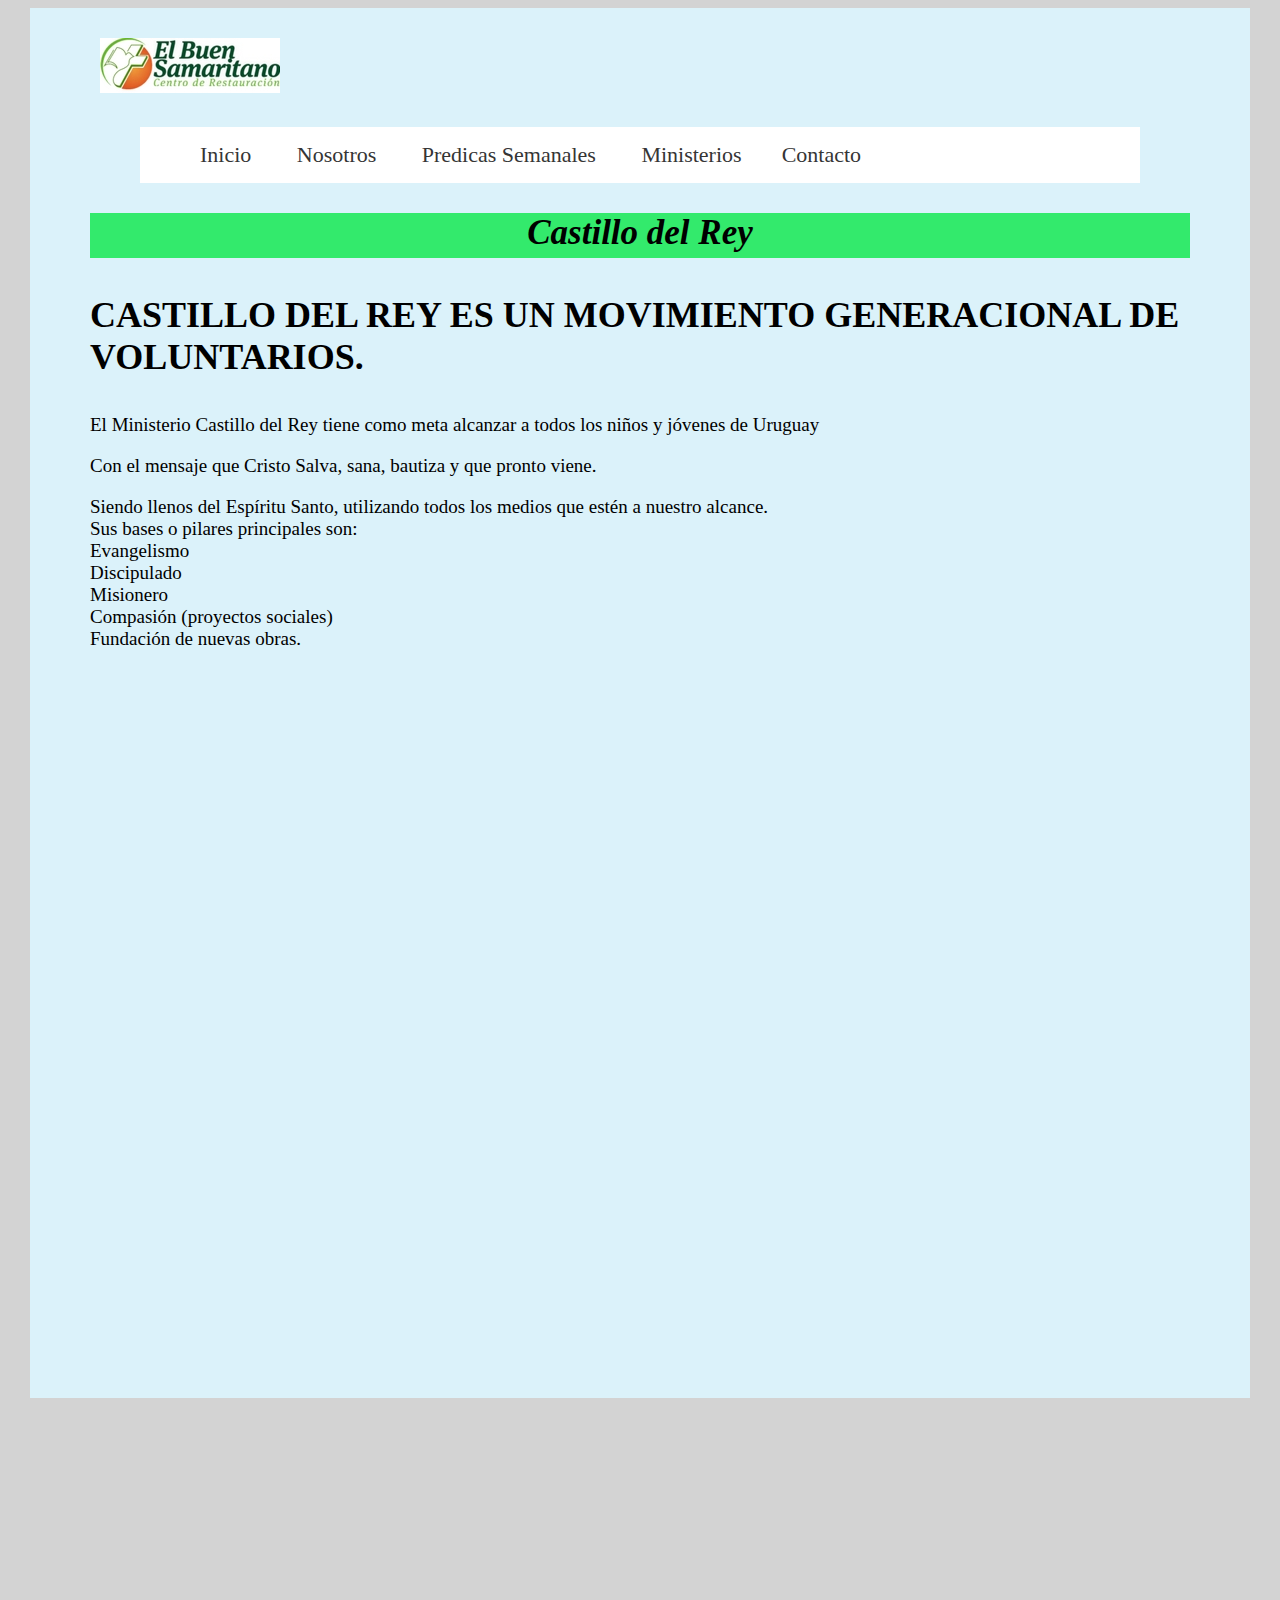
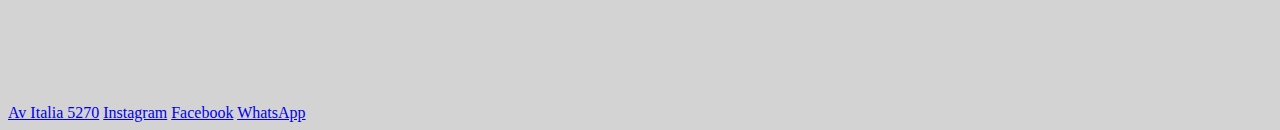
<file: Castillo del Rey.html>
<!DOCTYPE html>
<html lang="es">
<head>
	<meta name="El Buen Samaritano">
	<title>El Buen Samaritano</title>
	<link rel="stylesheet" type="text/css" href="estilos.css">
</head>
<body>
<div id="uno">
<div id="Menu"><link rel="stylesheet" type="text/css" href="Menu .css">
	<a id="icono" href="Index.html"><img src="icono igle.jpg"></a>
	<nav class="navegacion">
		<ul class="menu">
			<li><a href="Index.html">Inicio</a></li>
			<li><a href="Nosotros.html">Nosotros</a></li>
			<li><a href="Predicas Semanales.html">Predicas Semanales</a></li>
			<li><a href="*">Ministerios</a>
				<ul class="submenu">
					<li><a href="Castillo del Rey.html">Castillo del Rey</a></li>
					<li><a href="Fraternidad de Varones.html">Fraternidad de Varones</a></li>
					<li><a href="Escuela Biblica.html">Escuela Biblica</a></li>
					<li><a href="Jovenes.html">Jovenes</a></li>
					<li><a href="Jovenes Adultos.html">Jovenes Adultos</a></li>
					<li><a href="Madres Unidas.html">Madres Unidas</a></li>
					<li><a href="Matrimonios.html">Matrimonios</a></li>
					<li><a href="Misioneritas.html">Misioneritas</a></li>
					<li><a href="CEFAS.html">CEFAS</a></li>
					<li><a href="Redes.html">Redes</a></li>
				</ul>
				<li><a href="Contacto.html">Contacto</a></li>
			</li>
			
		</ul>
	</nav>
</div>
<div id="dos">
    <h2>Castillo del Rey</h2>
</div>
<h3>CASTILLO DEL REY ES UN MOVIMIENTO GENERACIONAL DE VOLUNTARIOS.</h3>
<p>  El Ministerio Castillo del Rey tiene como meta alcanzar a todos los niños y jóvenes de Uruguay</p>
<p> Con el mensaje que Cristo Salva, sana, bautiza y que pronto viene.</p>
<p> Siendo llenos del Espíritu Santo, utilizando todos los medios que estén a nuestro alcance.<br>
    Sus bases o pilares principales son:<br>
    Evangelismo<br>
    Discipulado<br>
    Misionero<br>
    Compasión (proyectos sociales)<br>
    Fundación de nuevas obras.</p>
</div>

</body>
<footer>
	<br><br><br><br><br><br><br><br><br><br><br><br><br><br><br><br><br>
	<a href="https://www.google.com/maps/place/Iglesia+El+Buen+Samaritano/@-34.885045,-56.0939132,16z/data=!4m5!3m4!1s0x0:0xdf7e5d1b4737f29b!8m2!3d-34.8840153!4d-56.090995/">Av Italia 5270</a>

	<a href="https://www.instagram.com/samaritanomvd/">Instagram</a>

	<a href="https://www.facebook.com/SamaritanoMvd/">Facebook</a>

	<a href="https://api.whatsapp.com/send/?phone=59894595778&text&app_absent=0">WhatsApp</a>

</footer>
</html>
</file>
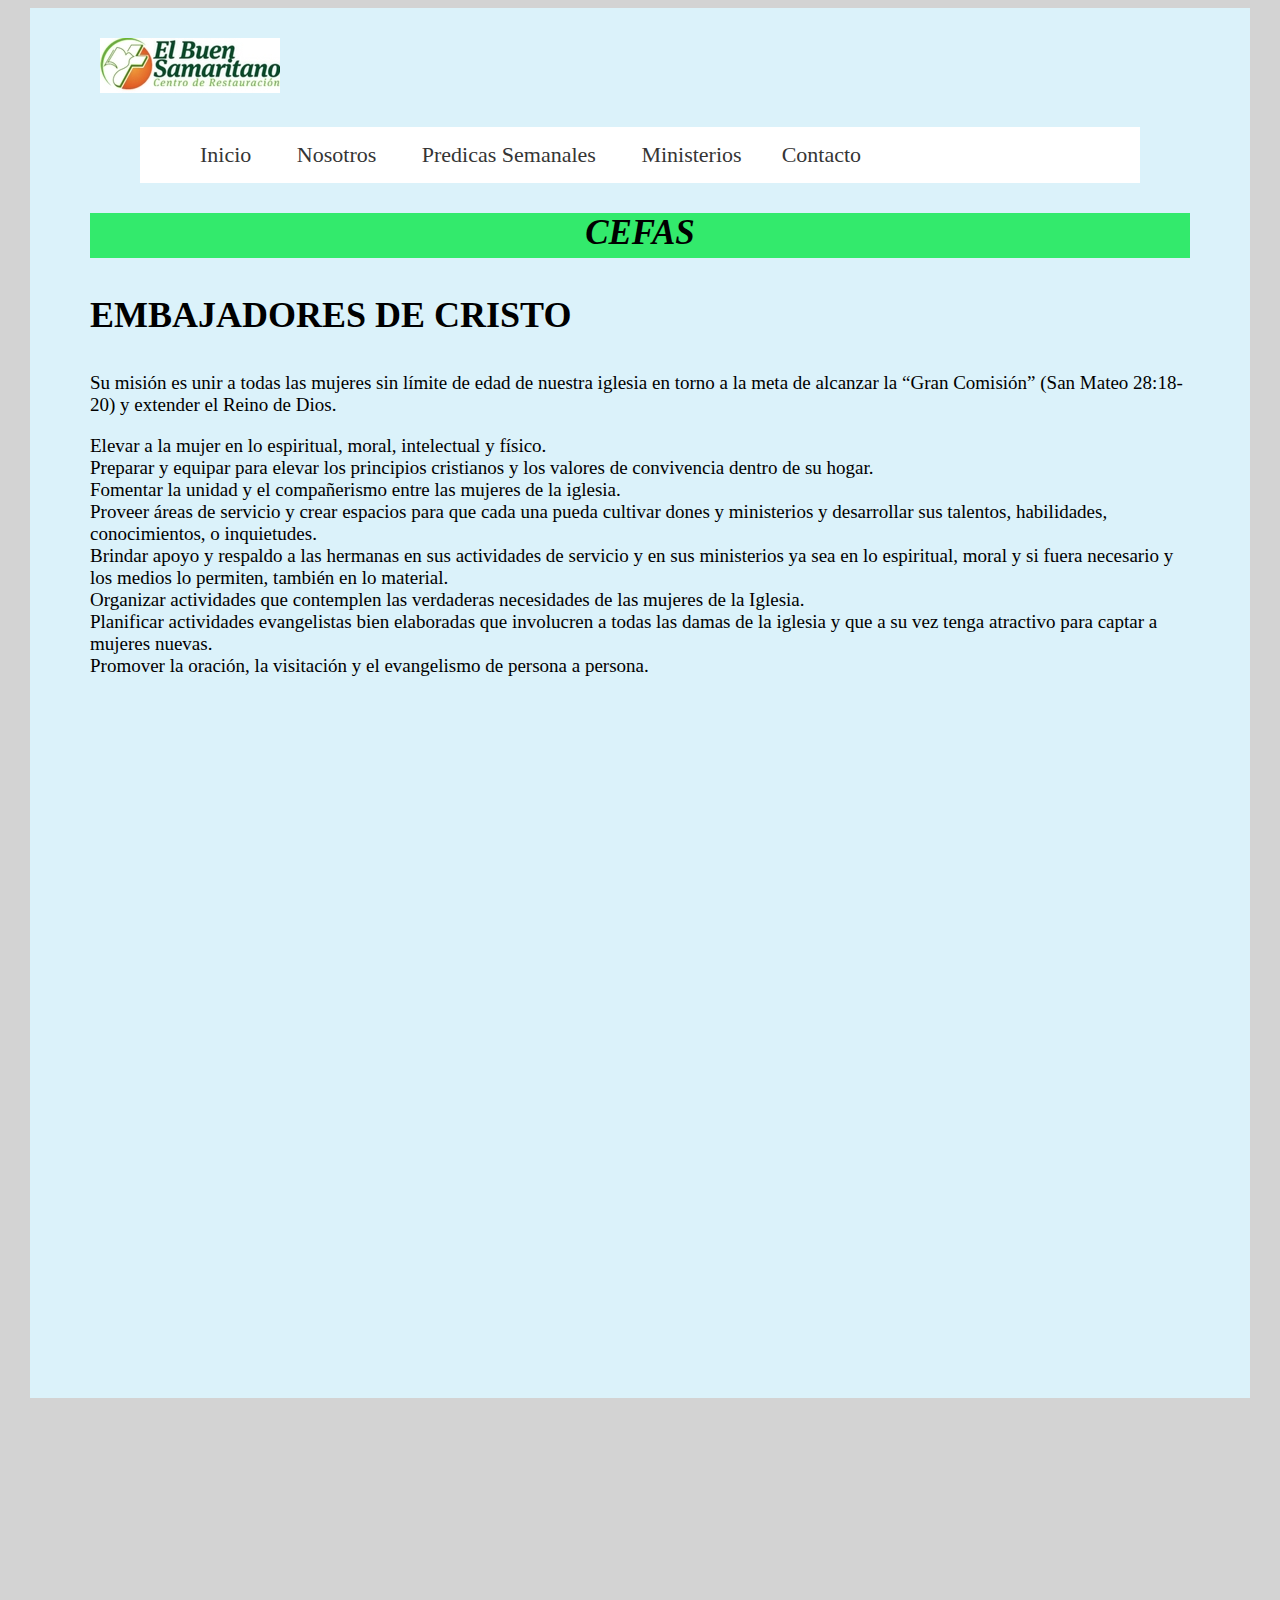
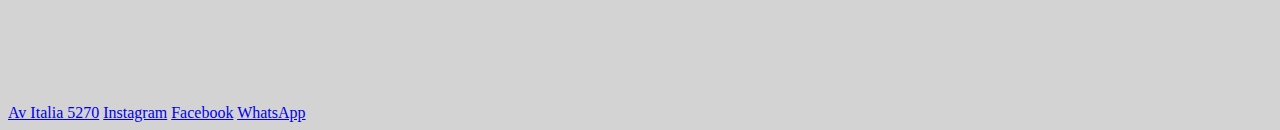
<file: CEFAS.html>
<!DOCTYPE html>
<html lang="es">
<head>
	<meta name="El Buen Samaritano">
	<title>El Buen Samaritano</title>
	<link rel="stylesheet" type="text/css" href="estilos.css">
</head>
<body>
<div id="uno">
<div id="Menu"><link rel="stylesheet" type="text/css" href="Menu .css">
	<a id="icono" href="Index.html"><img src="icono igle.jpg"></a>
	<nav class="navegacion">
		<ul class="menu">
			<li><a href="Index.html">Inicio</a></li>
			<li><a href="Nosotros.html">Nosotros</a></li>
			<li><a href="Predicas Semanales.html">Predicas Semanales</a></li>
			<li><a href="*">Ministerios</a>
				<ul class="submenu">
					<li><a href="Castillo del Rey.html">Castillo del Rey</a></li>
					<li><a href="Fraternidad de Varones.html">Fraternidad de Varones</a></li>
					<li><a href="Escuela Biblica.html">Escuela Biblica</a></li>
					<li><a href="Jovenes.html">Jovenes</a></li>
					<li><a href="Jovenes Adultos.html">Jovenes Adultos</a></li>
					<li><a href="Madres Unidas.html">Madres Unidas</a></li>
					<li><a href="Matrimonios.html">Matrimonios</a></li>
					<li><a href="Misioneritas.html">Misioneritas</a></li>
					<li><a href="CEFAS.html">CEFAS</a></li>
					<li><a href="Redes.html">Redes</a></li>
				</ul>
				<li><a href="Contacto.html">Contacto</a></li>
			</li>
			
		</ul>
	</nav>
</div>
<div id="dos">
    <h2>CEFAS</h2>
</div>
<h3>EMBAJADORES DE CRISTO</h3>
<p>Su misión es unir a todas las mujeres sin límite de edad de nuestra iglesia en torno a la meta de alcanzar la “Gran Comisión” (San Mateo 28:18-20) y extender el Reino de Dios.</p>
<p>Elevar a la mujer en lo espiritual, moral, intelectual y físico.
    <br> Preparar y equipar para elevar los principios cristianos y los valores de convivencia dentro de su hogar.
    <br> Fomentar la unidad y el compañerismo entre las mujeres de la iglesia.
    <br>  Proveer áreas de servicio y crear espacios para que cada una pueda cultivar dones y ministerios y desarrollar sus talentos, habilidades, conocimientos, o inquietudes.
    <br> Brindar apoyo y respaldo a las hermanas en sus actividades de servicio y en sus ministerios ya sea en lo espiritual, moral y si fuera necesario y los medios lo permiten, también en lo material.
    <br> Organizar actividades que contemplen las verdaderas necesidades de las mujeres de la Iglesia.
    <br> Planificar actividades evangelistas bien elaboradas que involucren a todas las damas de la iglesia y que a su vez tenga atractivo para captar a mujeres nuevas.
    <br>   Promover la oración, la visitación y el evangelismo de persona a persona.</p>





</div>

</body>
<footer>
	<br><br><br><br><br><br><br><br><br><br><br><br><br><br><br><br><br>
	<a href="https://www.google.com/maps/place/Iglesia+El+Buen+Samaritano/@-34.885045,-56.0939132,16z/data=!4m5!3m4!1s0x0:0xdf7e5d1b4737f29b!8m2!3d-34.8840153!4d-56.090995/">Av Italia 5270</a>

	<a href="https://www.instagram.com/samaritanomvd/">Instagram</a>

	<a href="https://www.facebook.com/SamaritanoMvd/">Facebook</a>

	<a href="https://api.whatsapp.com/send/?phone=59894595778&text&app_absent=0">WhatsApp</a>

</footer>
</html>
</file>
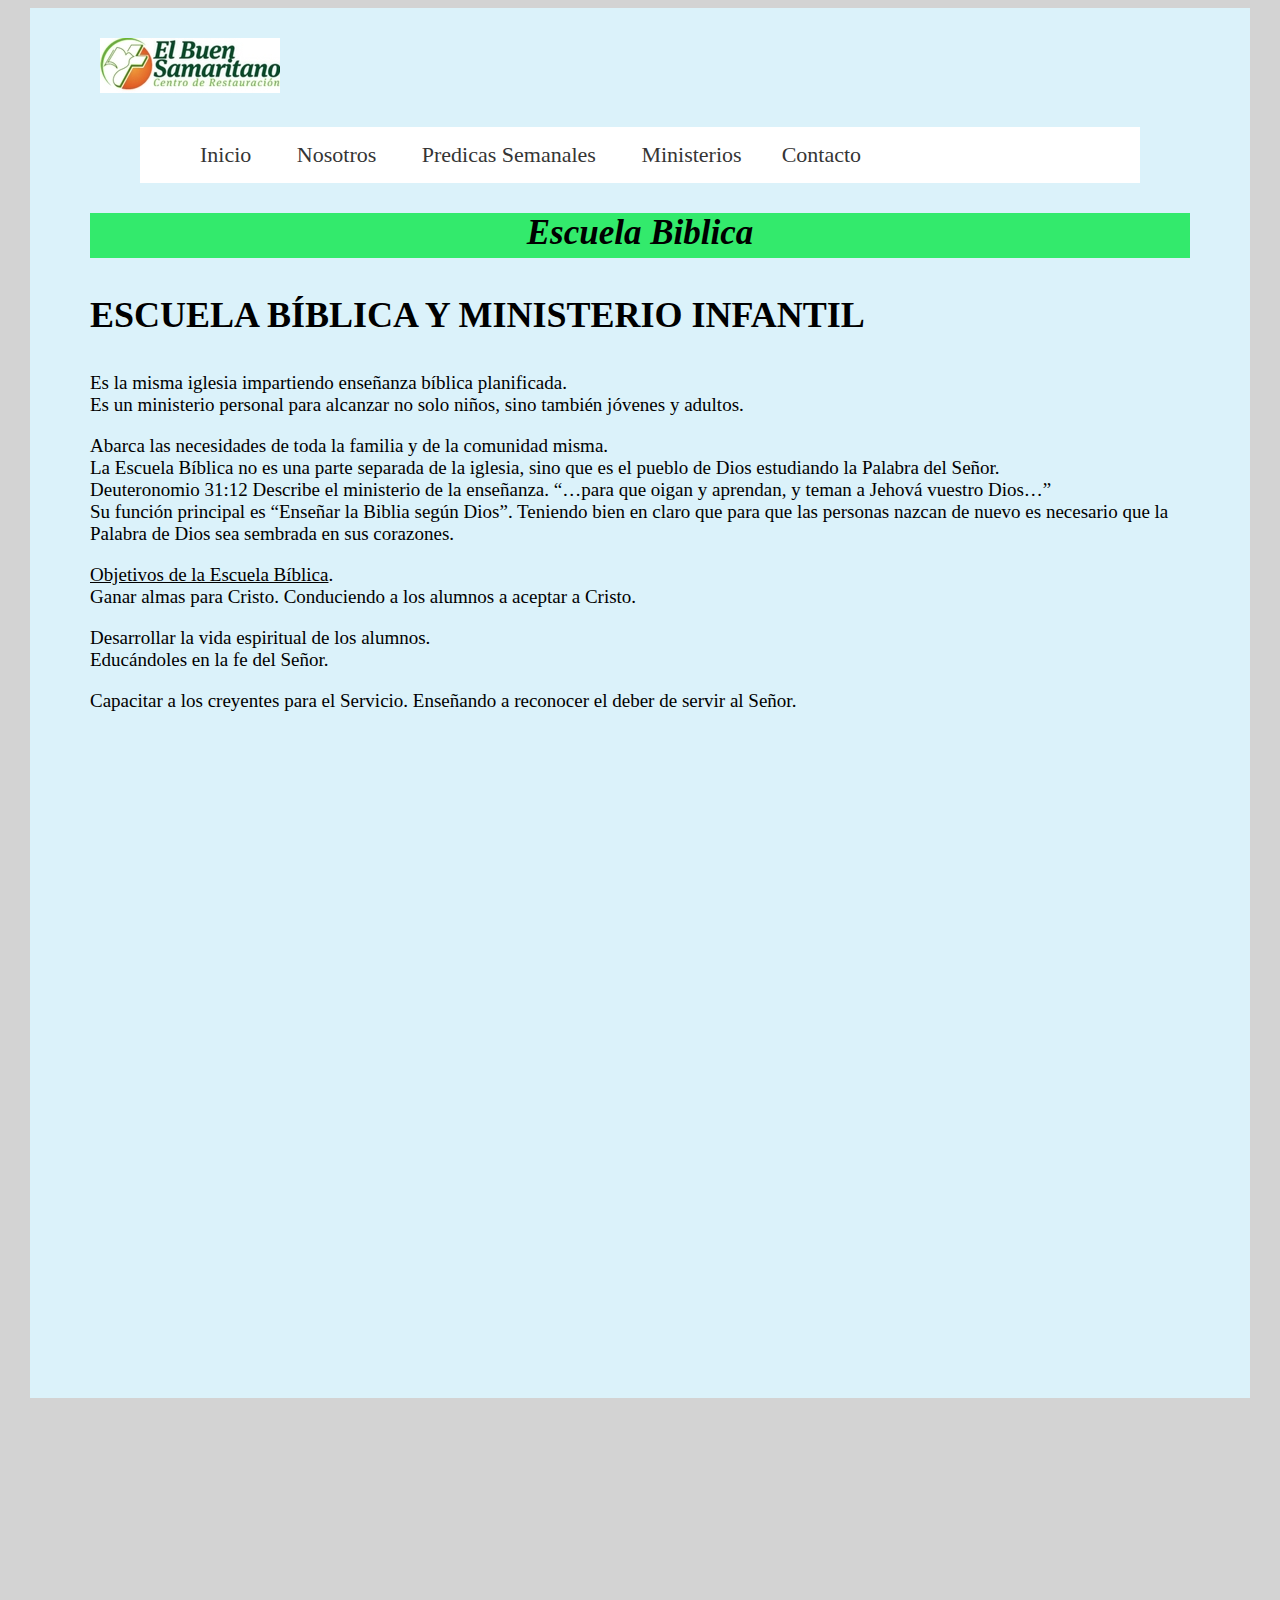
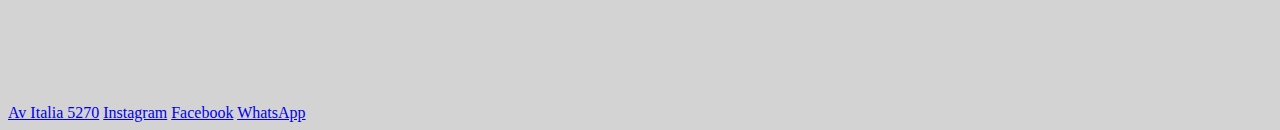
<file: Escuela Biblica.html>
<!DOCTYPE html>
<html lang="es">
<head>
	<meta name="El Buen Samaritano">
	<title>El Buen Samaritano</title>
	<link rel="stylesheet" type="text/css" href="estilos.css">
</head>
<body>
<div id="uno">
<div id="Menu"><link rel="stylesheet" type="text/css" href="Menu .css">
	<a id="icono" href="Index.html"><img src="icono igle.jpg"></a>
	<nav class="navegacion">
		<ul class="menu">
			<li><a href="Index.html">Inicio</a></li>
			<li><a href="Nosotros.html">Nosotros</a></li>
			<li><a href="Predicas Semanales.html">Predicas Semanales</a></li>
			<li><a href="*">Ministerios</a>
				<ul class="submenu">
					<li><a href="Castillo del Rey.html">Castillo del Rey</a></li>
					<li><a href="Fraternidad de Varones.html">Fraternidad de Varones</a></li>
					<li><a href="Escuela Biblica.html">Escuela Biblica</a></li>
					<li><a href="Jovenes.html">Jovenes</a></li>
					<li><a href="Jovenes Adultos.html">Jovenes Adultos</a></li>
					<li><a href="Madres Unidas.html">Madres Unidas</a></li>
					<li><a href="Matrimonios.html">Matrimonios</a></li>
					<li><a href="Misioneritas.html">Misioneritas</a></li>
					<li><a href="CEFAS.html">CEFAS</a></li>
					<li><a href="Redes.html">Redes</a></li>
				</ul>
				<li><a href="Contacto.html">Contacto</a></li>
			</li>
			
		</ul>
	</nav>
</div>
<div id="dos">
    <h2>Escuela Biblica</h2>
</div>
<h3>ESCUELA BÍBLICA Y MINISTERIO INFANTIL</h3>
<p>Es la misma iglesia impartiendo enseñanza bíblica planificada.<br>
    Es un ministerio personal para alcanzar no solo niños, sino también jóvenes y adultos.</p>
    <p>Abarca las necesidades de toda la familia y de la comunidad misma.<br>
        La Escuela Bíblica no es una parte separada de la iglesia, sino que es el pueblo de Dios estudiando la Palabra del Señor.<br>
        Deuteronomio 31:12 Describe el ministerio de la enseñanza. “…para que oigan y aprendan, y teman a Jehová vuestro Dios…”<br>
        Su función principal es “Enseñar la Biblia según Dios”. Teniendo bien en claro que para que las personas nazcan de nuevo es necesario que la Palabra de Dios sea sembrada en sus corazones.</p>
<p> <u>Objetivos de la Escuela Bíblica</u>.<br>
    Ganar almas para Cristo. Conduciendo a los alumnos a aceptar a Cristo. </p>
<p>Desarrollar la vida espiritual de los alumnos.<br> Educándoles  en la fe del Señor.</p>
<p>Capacitar a los creyentes para el Servicio. Enseñando a reconocer el deber de servir al Señor.      </p>
    </div>

</body>
<footer>
	<br><br><br><br><br><br><br><br><br><br><br><br><br><br><br><br><br>
	<a href="https://www.google.com/maps/place/Iglesia+El+Buen+Samaritano/@-34.885045,-56.0939132,16z/data=!4m5!3m4!1s0x0:0xdf7e5d1b4737f29b!8m2!3d-34.8840153!4d-56.090995/">Av Italia 5270</a>

	<a href="https://www.instagram.com/samaritanomvd/">Instagram</a>

	<a href="https://www.facebook.com/SamaritanoMvd/">Facebook</a>

	<a href="https://api.whatsapp.com/send/?phone=59894595778&text&app_absent=0">WhatsApp</a>

</footer>
</html>
</file>
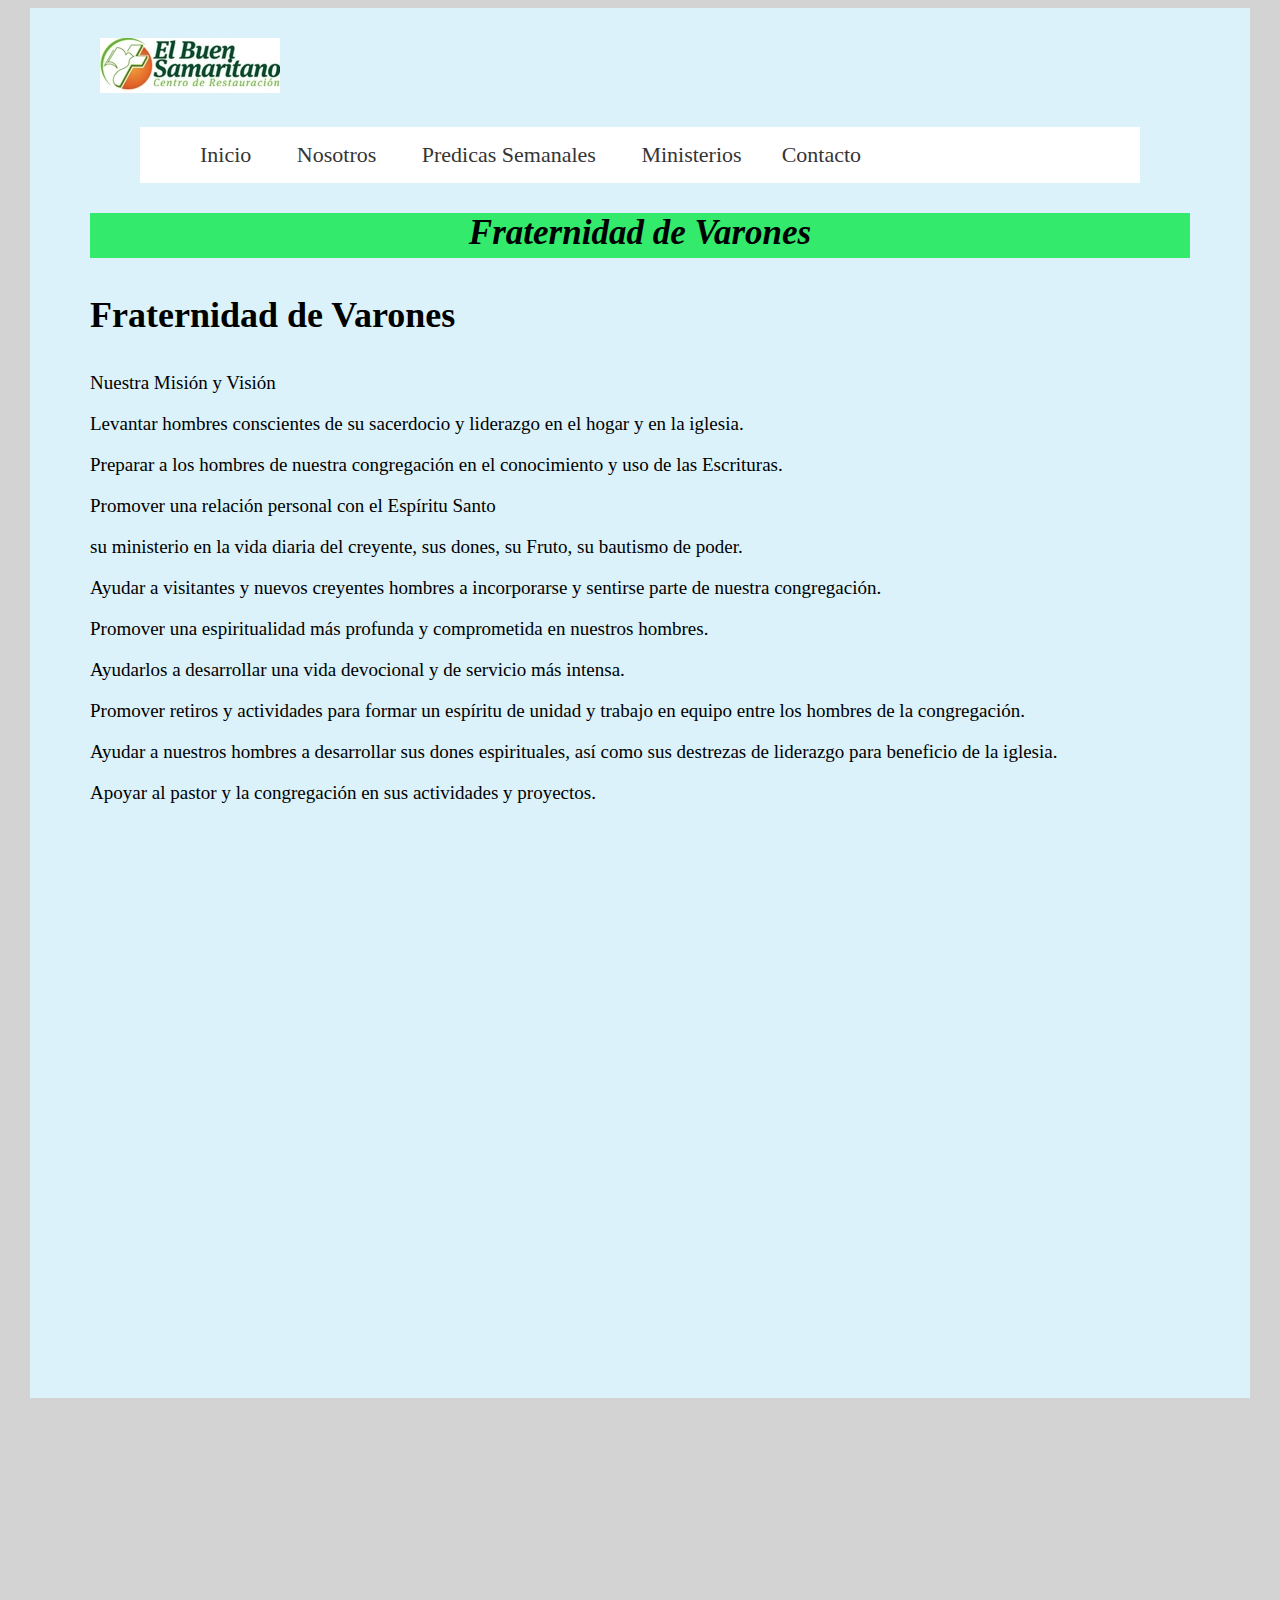
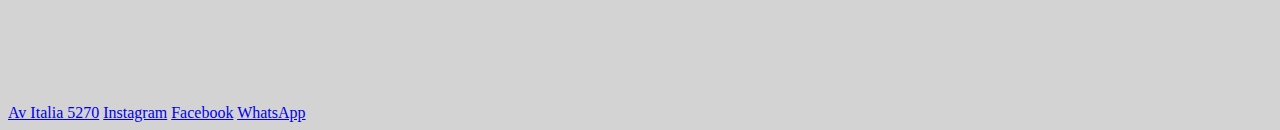
<file: Fraternidad de Varones.html>
<!DOCTYPE html>
<html lang="es">
<head>
	<meta name="El Buen Samaritano">
	<title>El Buen Samaritano</title>
	<link rel="stylesheet" type="text/css" href="estilos.css">
</head>
<body>
<div id="uno">
<div id="Menu"><link rel="stylesheet" type="text/css" href="Menu .css">
	<a id="icono" href="Index.html"><img src="icono igle.jpg"></a>
	<nav class="navegacion">
		<ul class="menu">
			<li><a href="Index.html">Inicio</a></li>
			<li><a href="Nosotros.html">Nosotros</a></li>
			<li><a href="Predicas Semanales.html">Predicas Semanales</a></li>
			<li><a href="*">Ministerios</a>
				<ul class="submenu">
					<li><a href="Castillo del Rey.html">Castillo del Rey</a></li>
					<li><a href="Fraternidad de Varones.html">Fraternidad de Varones</a></li>
					<li><a href="Escuela Biblica.html">Escuela Biblica</a></li>
					<li><a href="Jovenes.html">Jovenes</a></li>
					<li><a href="Jovenes Adultos.html">Jovenes Adultos</a></li>
					<li><a href="Madres Unidas.html">Madres Unidas</a></li>
					<li><a href="Matrimonios.html">Matrimonios</a></li>
					<li><a href="Misioneritas.html">Misioneritas</a></li>
					<li><a href="CEFAS.html">CEFAS</a></li>
					<li><a href="Redes.html">Redes</a></li>
				</ul>
				<li><a href="Contacto.html">Contacto</a></li>
			</li>
			
		</ul>
	</nav>
</div>
<div id="dos">
    <h2>Fraternidad de Varones</h2>
</div>
<h3>Fraternidad de Varones</h3>
<p>Nuestra  Misión y Visión
</p><p> Levantar hombres conscientes de su sacerdocio y liderazgo en el hogar y en la iglesia.
</p><p>  Preparar a los hombres de nuestra congregación en el conocimiento y uso de las Escrituras.
</p><p>  Promover una relación personal con el Espíritu Santo
</p><p>   su ministerio en la vida diaria del creyente, sus dones, su Fruto, su bautismo de poder.
</p><p>  Ayudar a visitantes y nuevos creyentes hombres a incorporarse y sentirse parte de nuestra congregación.
</p><p> Promover una espiritualidad más profunda y comprometida en nuestros hombres.
</p><p> Ayudarlos a desarrollar una vida devocional y de servicio más intensa.
</p><p> Promover retiros y actividades para formar un espíritu de unidad y trabajo en equipo entre los hombres de la congregación.
</p><p> Ayudar a nuestros hombres a desarrollar sus dones espirituales, así como sus destrezas de liderazgo para beneficio de la iglesia.
</p><p> Apoyar al pastor y la congregación en sus actividades y proyectos.</p>

</div>

</body>
<footer>
	<br><br><br><br><br><br><br><br><br><br><br><br><br><br><br><br><br>
	<a href="https://www.google.com/maps/place/Iglesia+El+Buen+Samaritano/@-34.885045,-56.0939132,16z/data=!4m5!3m4!1s0x0:0xdf7e5d1b4737f29b!8m2!3d-34.8840153!4d-56.090995/">Av Italia 5270</a>

	<a href="https://www.instagram.com/samaritanomvd/">Instagram</a>

	<a href="https://www.facebook.com/SamaritanoMvd/">Facebook</a>

	<a href="https://api.whatsapp.com/send/?phone=59894595778&text&app_absent=0">WhatsApp</a>

</footer>
</html>
</file>
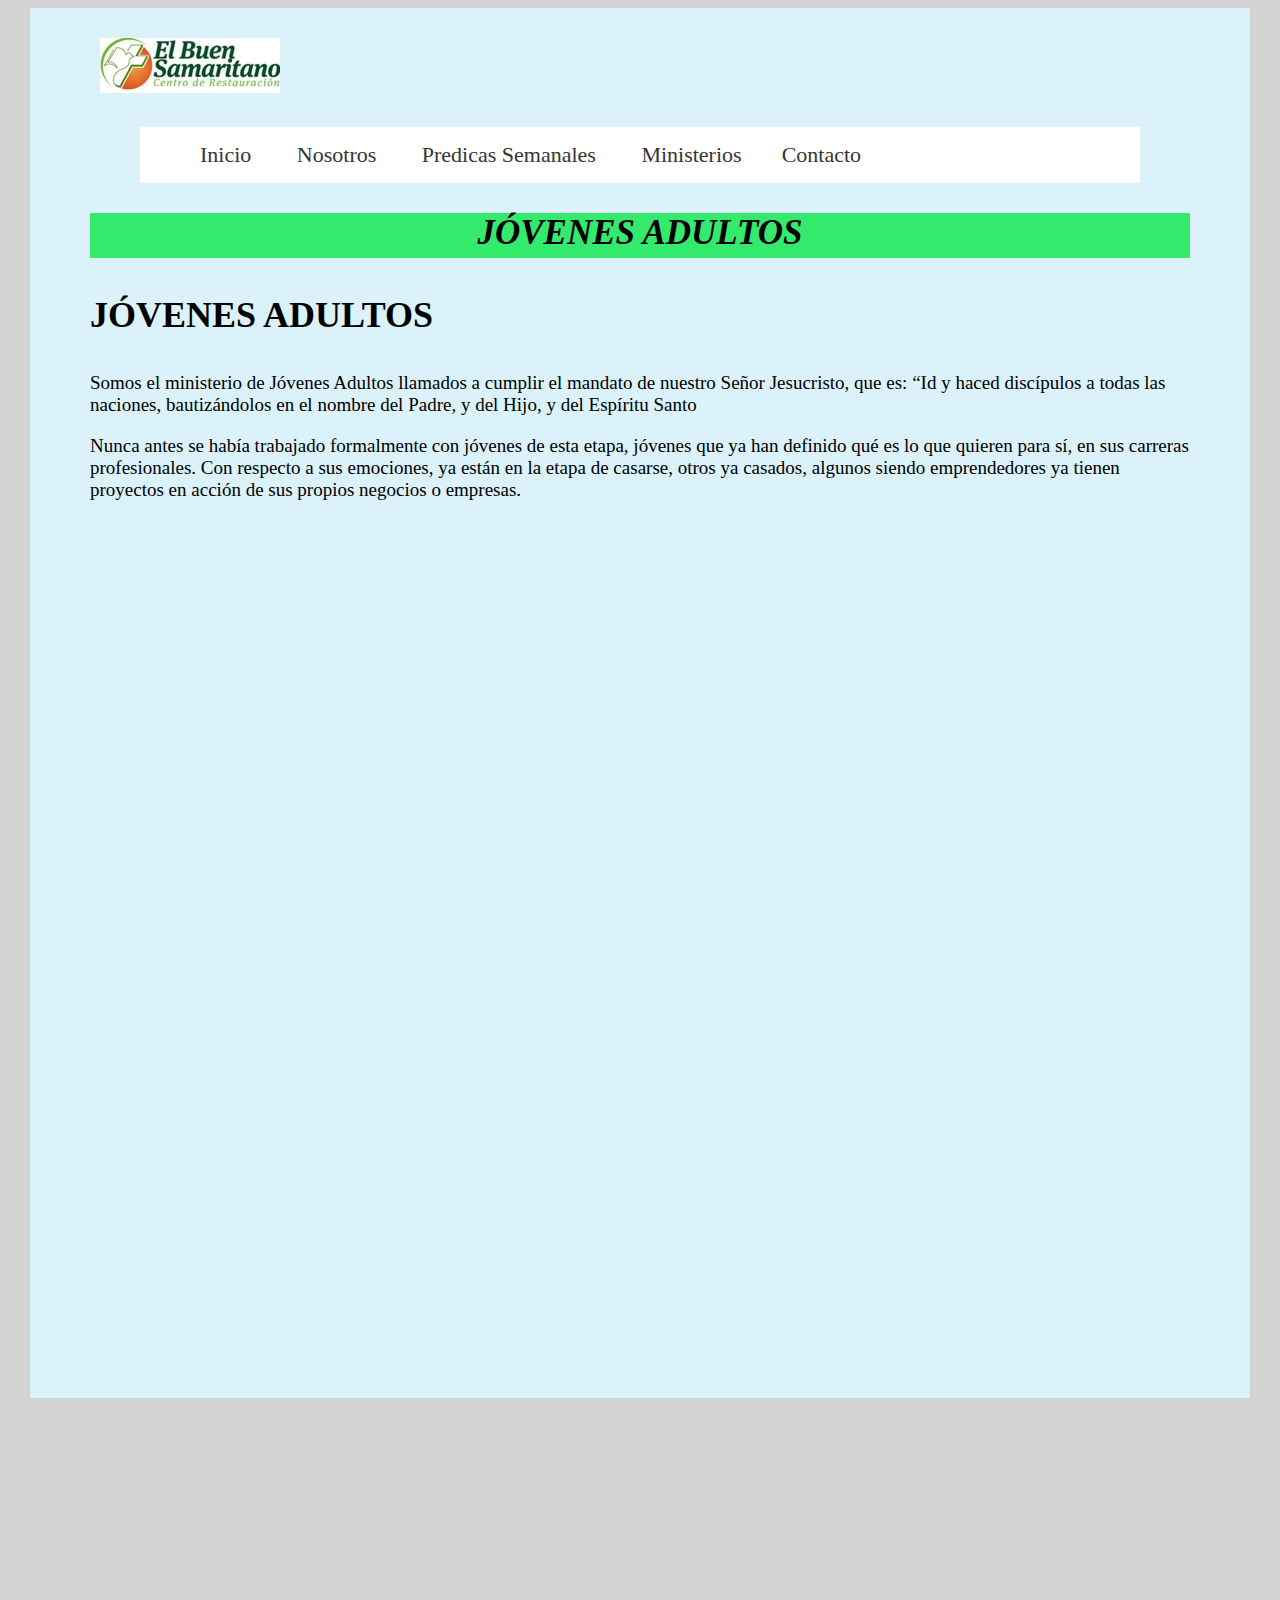
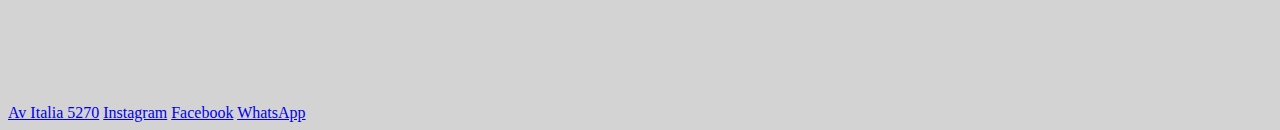
<file: Jovenes Adultos.html>
<!DOCTYPE html>
<html lang="es">
<head>
	<meta name="El Buen Samaritano">
	<title>El Buen Samaritano</title>
	<link rel="stylesheet" type="text/css" href="estilos.css">
</head>
<body>
<div id="uno">
<div id="Menu"><link rel="stylesheet" type="text/css" href="Menu .css">
	<a id="icono" href="Index.html"><img src="icono igle.jpg"></a>
	<nav class="navegacion">
		<ul class="menu">
			<li><a href="Index.html">Inicio</a></li>
			<li><a href="Nosotros.html">Nosotros</a></li>
			<li><a href="Predicas Semanales.html">Predicas Semanales</a></li>
			<li><a href="*">Ministerios</a>
				<ul class="submenu">
					<li><a href="Castillo del Rey.html">Castillo del Rey</a></li>
					<li><a href="Fraternidad de Varones.html">Fraternidad de Varones</a></li>
					<li><a href="Escuela Biblica.html">Escuela Biblica</a></li>
					<li><a href="Jovenes.html">Jovenes</a></li>
					<li><a href="Jovenes Adultos.html">Jovenes Adultos</a></li>
					<li><a href="Madres Unidas.html">Madres Unidas</a></li>
					<li><a href="Matrimonios.html">Matrimonios</a></li>
					<li><a href="Misioneritas.html">Misioneritas</a></li>
					<li><a href="CEFAS.html">CEFAS</a></li>
					<li><a href="Redes.html">Redes</a></li>
				</ul>
				<li><a href="Contacto.html">Contacto</a></li>
			</li>
			
		</ul>
	</nav>
</div>
<div id="dos">
    <h2>JÓVENES ADULTOS</h2>
</div>
<h3>JÓVENES ADULTOS</h3>
<p>Somos el ministerio de Jóvenes Adultos llamados a cumplir el mandato de nuestro Señor Jesucristo, que es: 
    “Id y haced discípulos a todas las naciones, bautizándolos en el nombre del Padre, y del Hijo, y del Espíritu Santo</p>
    <p>Nunca antes se había trabajado formalmente con jóvenes de esta etapa, jóvenes que ya han definido qué es lo que quieren para sí, en sus carreras profesionales. Con respecto a sus emociones, ya están en la etapa de casarse, otros ya casados, algunos siendo emprendedores ya tienen proyectos en acción de sus propios negocios o empresas. 
    </p>
</div>

</body>
<footer>
	<br><br><br><br><br><br><br><br><br><br><br><br><br><br><br><br><br>
	<a href="https://www.google.com/maps/place/Iglesia+El+Buen+Samaritano/@-34.885045,-56.0939132,16z/data=!4m5!3m4!1s0x0:0xdf7e5d1b4737f29b!8m2!3d-34.8840153!4d-56.090995/">Av Italia 5270</a>

	<a href="https://www.instagram.com/samaritanomvd/">Instagram</a>

	<a href="https://www.facebook.com/SamaritanoMvd/">Facebook</a>

	<a href="https://api.whatsapp.com/send/?phone=59894595778&text&app_absent=0">WhatsApp</a>

</footer>
</html>
</file>
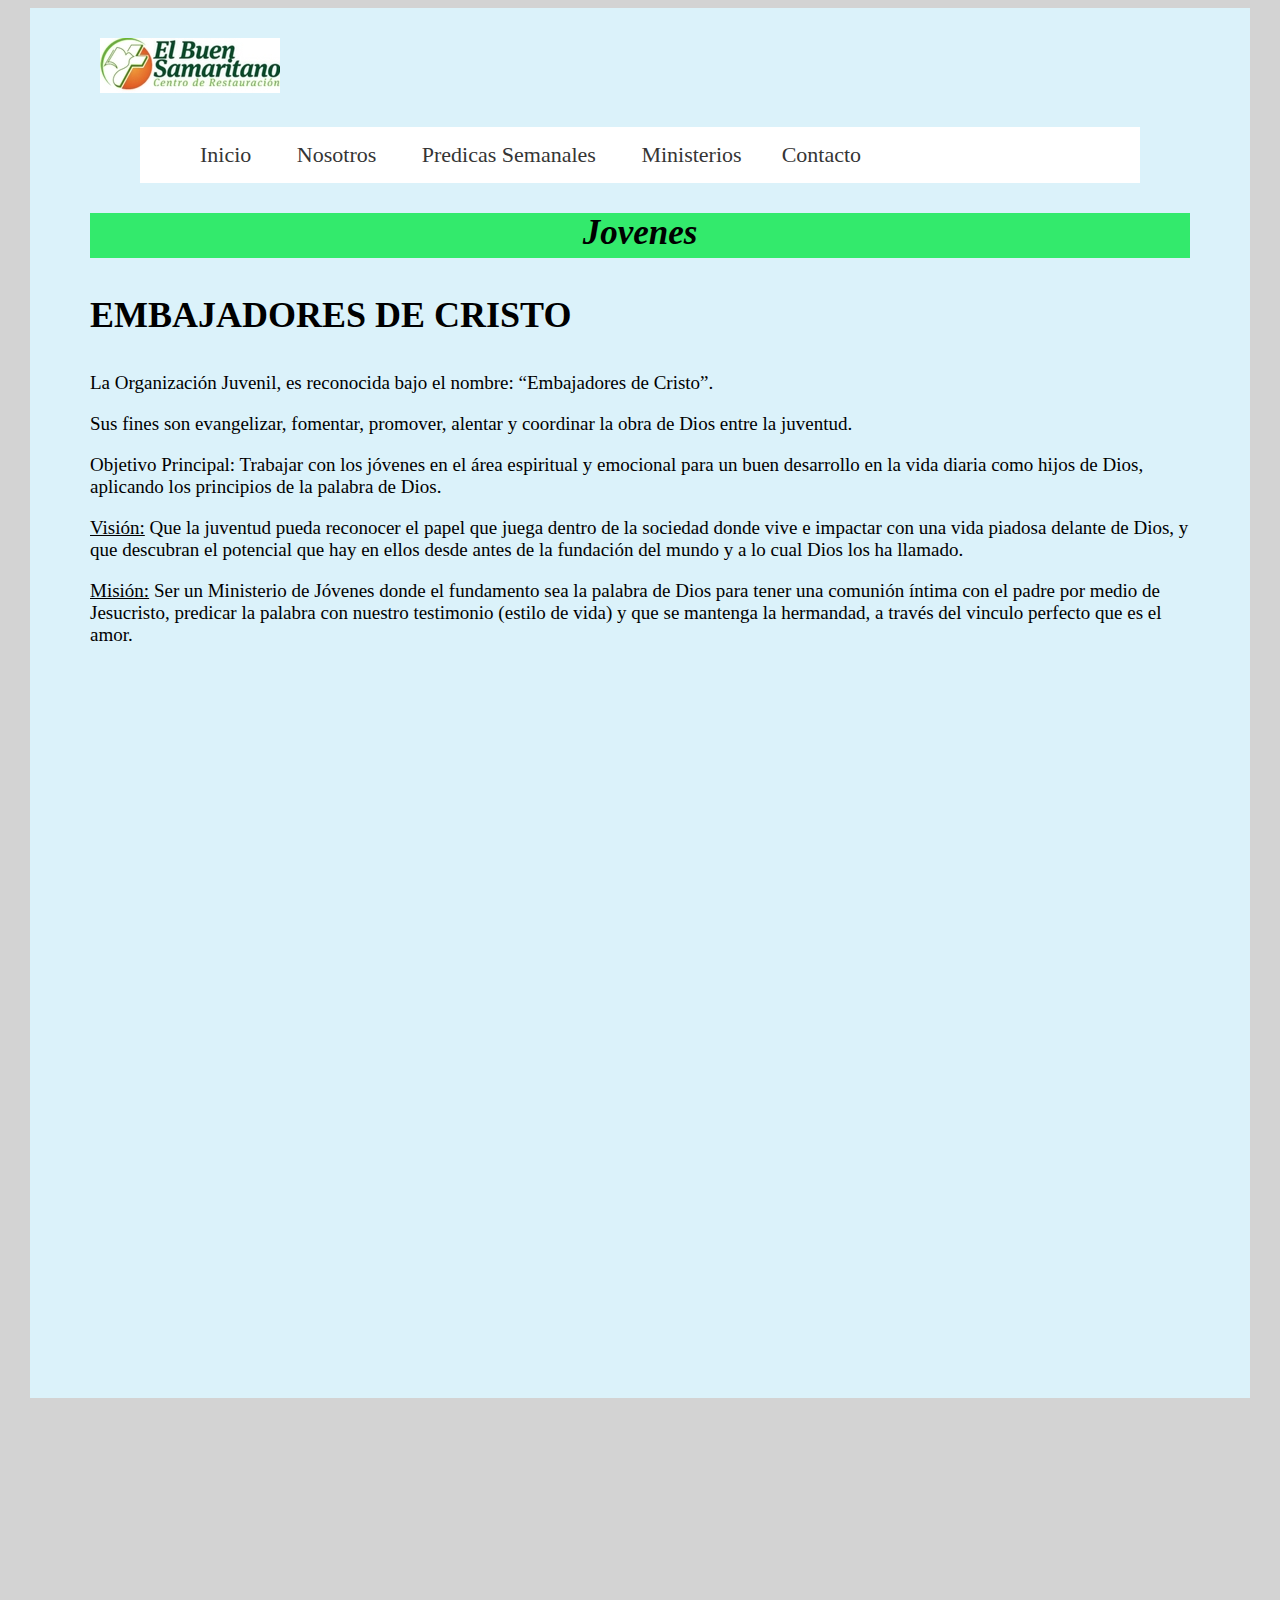
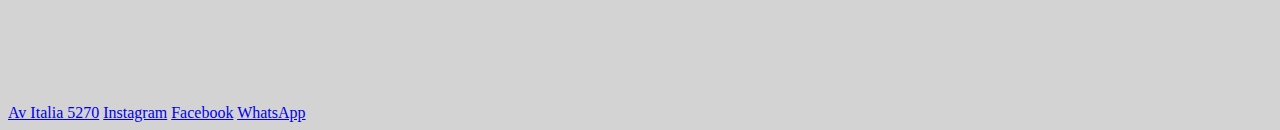
<file: Jovenes.html>
<!DOCTYPE html>
<html lang="es">
<head>
	<meta name="El Buen Samaritano">
	<title>El Buen Samaritano</title>
	<link rel="stylesheet" type="text/css" href="estilos.css">
</head>
<body>
<div id="uno">
<div id="Menu"><link rel="stylesheet" type="text/css" href="Menu .css">
	<a id="icono" href="Index.html"><img src="icono igle.jpg"></a>
	<nav class="navegacion">
		<ul class="menu">
			<li><a href="Index.html">Inicio</a></li>
			<li><a href="Nosotros.html">Nosotros</a></li>
			<li><a href="Predicas Semanales.html">Predicas Semanales</a></li>
			<li><a href="*">Ministerios</a>
				<ul class="submenu">
					<li><a href="Castillo del Rey.html">Castillo del Rey</a></li>
					<li><a href="Fraternidad de Varones.html">Fraternidad de Varones</a></li>
					<li><a href="Escuela Biblica.html">Escuela Biblica</a></li>
					<li><a href="Jovenes.html">Jovenes</a></li>
					<li><a href="Jovenes Adultos.html">Jovenes Adultos</a></li>
					<li><a href="Madres Unidas.html">Madres Unidas</a></li>
					<li><a href="Matrimonios.html">Matrimonios</a></li>
					<li><a href="Misioneritas.html">Misioneritas</a></li>
					<li><a href="CEFAS.html">CEFAS</a></li>
					<li><a href="Redes.html">Redes</a></li>
				</ul>
				<li><a href="Contacto.html">Contacto</a></li>
			</li>
			
		</ul>
	</nav>
</div>
<div id="dos">
    <h2>Jovenes</h2>
</div>
<h3>EMBAJADORES DE CRISTO</h3>
<p>La Organización Juvenil, es reconocida bajo el nombre: “Embajadores de Cristo”.</p>
<p>Sus fines son evangelizar, fomentar, promover, alentar y coordinar la obra de Dios entre la juventud.</p>
<p>Objetivo Principal: Trabajar con los jóvenes en el área espiritual y emocional para un buen desarrollo en la vida diaria como hijos de Dios, aplicando los principios de la palabra de Dios.</p>
<p><u>Visión:</u> Que la juventud pueda reconocer el papel que juega dentro de la sociedad donde vive e impactar con una vida piadosa delante de Dios, y que descubran el potencial que hay en ellos desde antes de la fundación del mundo y a lo cual Dios los ha llamado.</p>
<p><u>Misión:</u> Ser un Ministerio de Jóvenes donde el fundamento sea la palabra de Dios para tener una comunión íntima con el padre por medio de Jesucristo, predicar la palabra con nuestro testimonio (estilo de vida) y que se mantenga la hermandad, a través del vinculo perfecto que es el amor.</p>
</div>

</body>
<footer>
	<br><br><br><br><br><br><br><br><br><br><br><br><br><br><br><br><br>
	<a href="https://www.google.com/maps/place/Iglesia+El+Buen+Samaritano/@-34.885045,-56.0939132,16z/data=!4m5!3m4!1s0x0:0xdf7e5d1b4737f29b!8m2!3d-34.8840153!4d-56.090995/">Av Italia 5270</a>

	<a href="https://www.instagram.com/samaritanomvd/">Instagram</a>

	<a href="https://www.facebook.com/SamaritanoMvd/">Facebook</a>

	<a href="https://api.whatsapp.com/send/?phone=59894595778&text&app_absent=0">WhatsApp</a>

</footer>
</html>
</file>
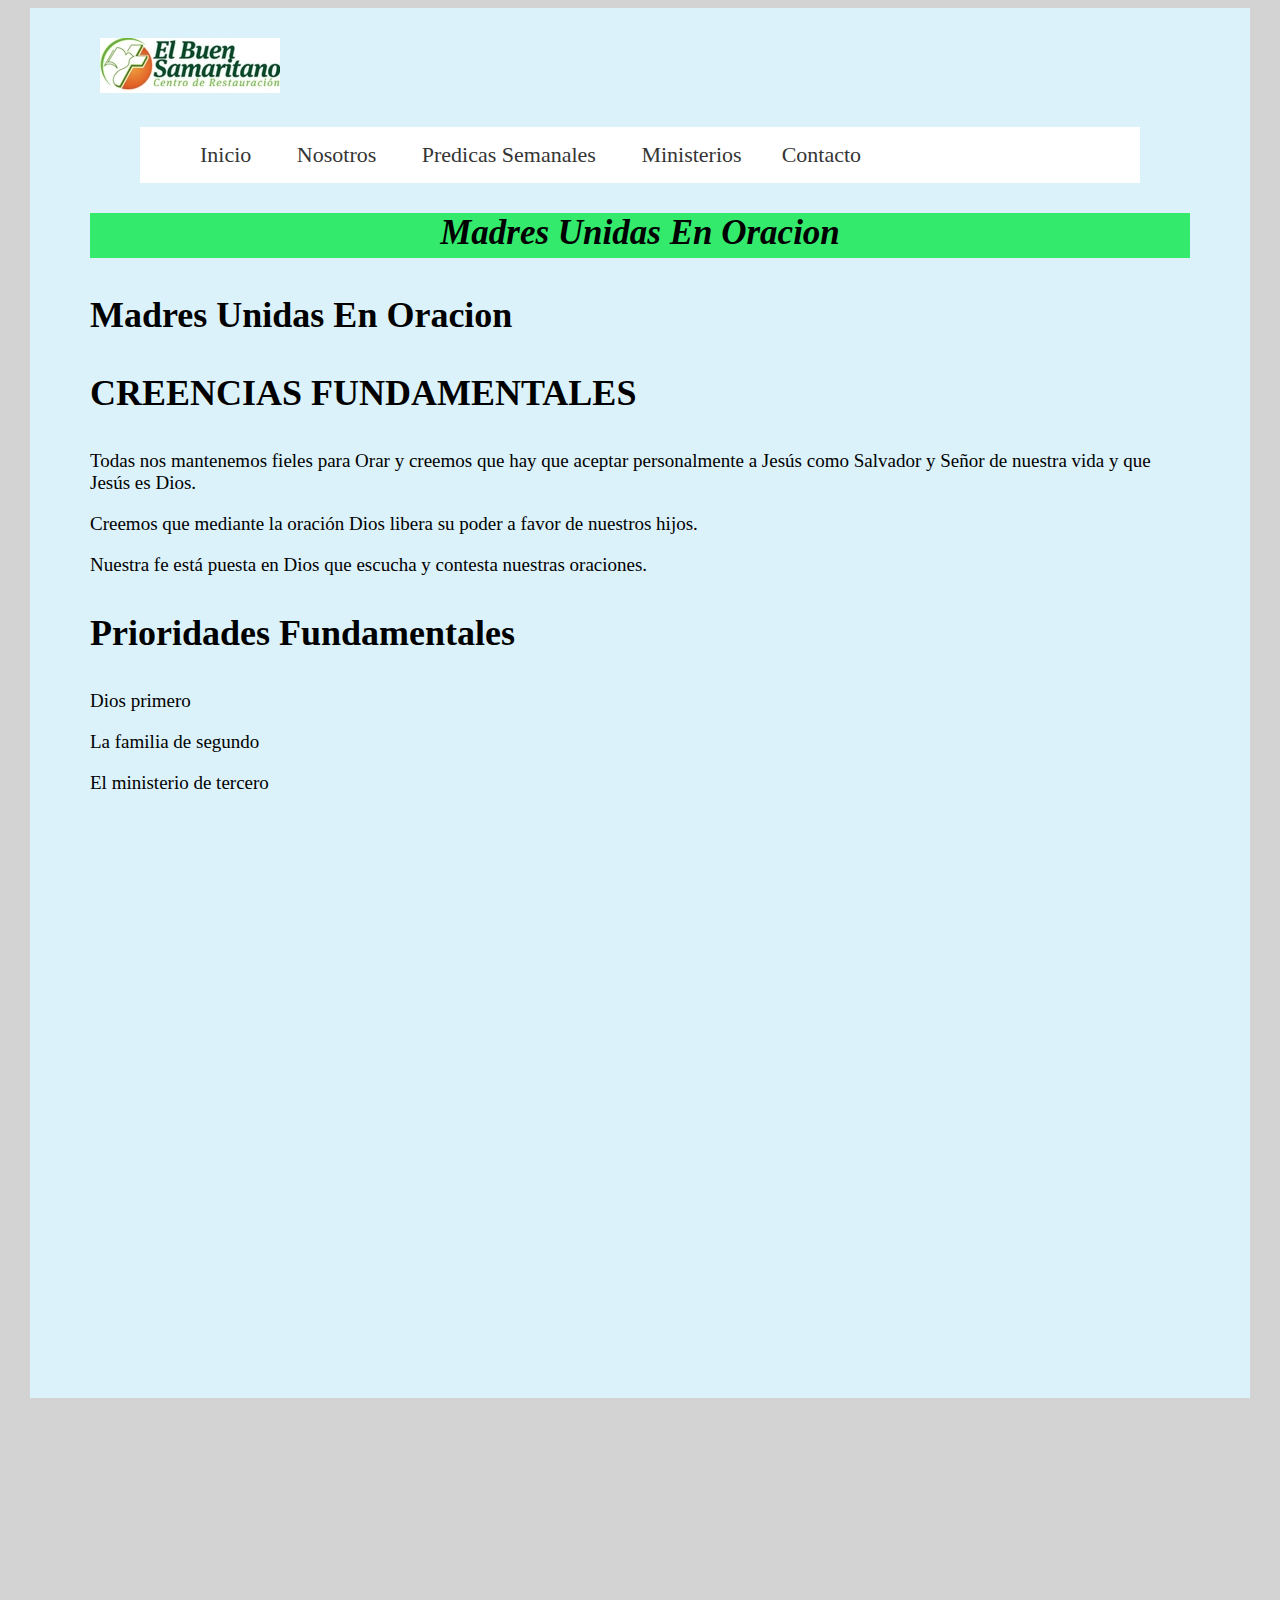
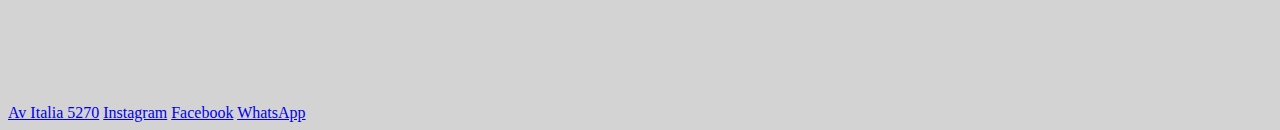
<file: Madres Unidas.html>
<!DOCTYPE html>
<html lang="es">
<head>
	<meta name="El Buen Samaritano">
	<title>El Buen Samaritano</title>
	<link rel="stylesheet" type="text/css" href="estilos.css">
</head>
<body>
<div id="uno">
<div id="Menu"><link rel="stylesheet" type="text/css" href="Menu .css">
	<a id="icono" href="Index.html"><img src="icono igle.jpg"></a>
	<nav class="navegacion">
		<ul class="menu">
			<li><a href="Index.html">Inicio</a></li>
			<li><a href="Nosotros.html">Nosotros</a></li>
			<li><a href="Predicas Semanales.html">Predicas Semanales</a></li>
			<li><a href="*">Ministerios</a>
				<ul class="submenu">
					<li><a href="Castillo del Rey.html">Castillo del Rey</a></li>
					<li><a href="Fraternidad de Varones.html">Fraternidad de Varones</a></li>
					<li><a href="Escuela Biblica.html">Escuela Biblica</a></li>
					<li><a href="Jovenes.html">Jovenes</a></li>
					<li><a href="Jovenes Adultos.html">Jovenes Adultos</a></li>
					<li><a href="Madres Unidas.html">Madres Unidas</a></li>
					<li><a href="Matrimonios.html">Matrimonios</a></li>
					<li><a href="Misioneritas.html">Misioneritas</a></li>
					<li><a href="CEFAS.html">CEFAS</a></li>
					<li><a href="Redes.html">Redes</a></li>
				</ul>
				<li><a href="Contacto.html">Contacto</a></li>
			</li>
			
		</ul>
	</nav>
</div>
<div id="dos">
    <h2>Madres Unidas En Oracion</h2>
</div>
<h3>Madres Unidas En Oracion</h3>
<h3>CREENCIAS FUNDAMENTALES </h3>
<p>Todas nos mantenemos fieles para Orar y creemos que hay que aceptar personalmente a Jesús como Salvador y Señor de nuestra vida y que Jesús es Dios.</p>
<p>Creemos que mediante la oración Dios libera su poder a favor de nuestros hijos.</p>
<p>Nuestra fe está puesta en Dios que escucha y contesta nuestras oraciones.</p>
<h3>Prioridades Fundamentales</h3>
<p>Dios primero</p>
<p>La familia de segundo</p>
<p>El ministerio de tercero </p>

</div>

</body>
<footer>
	<br><br><br><br><br><br><br><br><br><br><br><br><br><br><br><br><br>
	<a href="https://www.google.com/maps/place/Iglesia+El+Buen+Samaritano/@-34.885045,-56.0939132,16z/data=!4m5!3m4!1s0x0:0xdf7e5d1b4737f29b!8m2!3d-34.8840153!4d-56.090995/">Av Italia 5270</a>

	<a href="https://www.instagram.com/samaritanomvd/">Instagram</a>

	<a href="https://www.facebook.com/SamaritanoMvd/">Facebook</a>

	<a href="https://api.whatsapp.com/send/?phone=59894595778&text&app_absent=0">WhatsApp</a>

</footer>
</html>
</file>
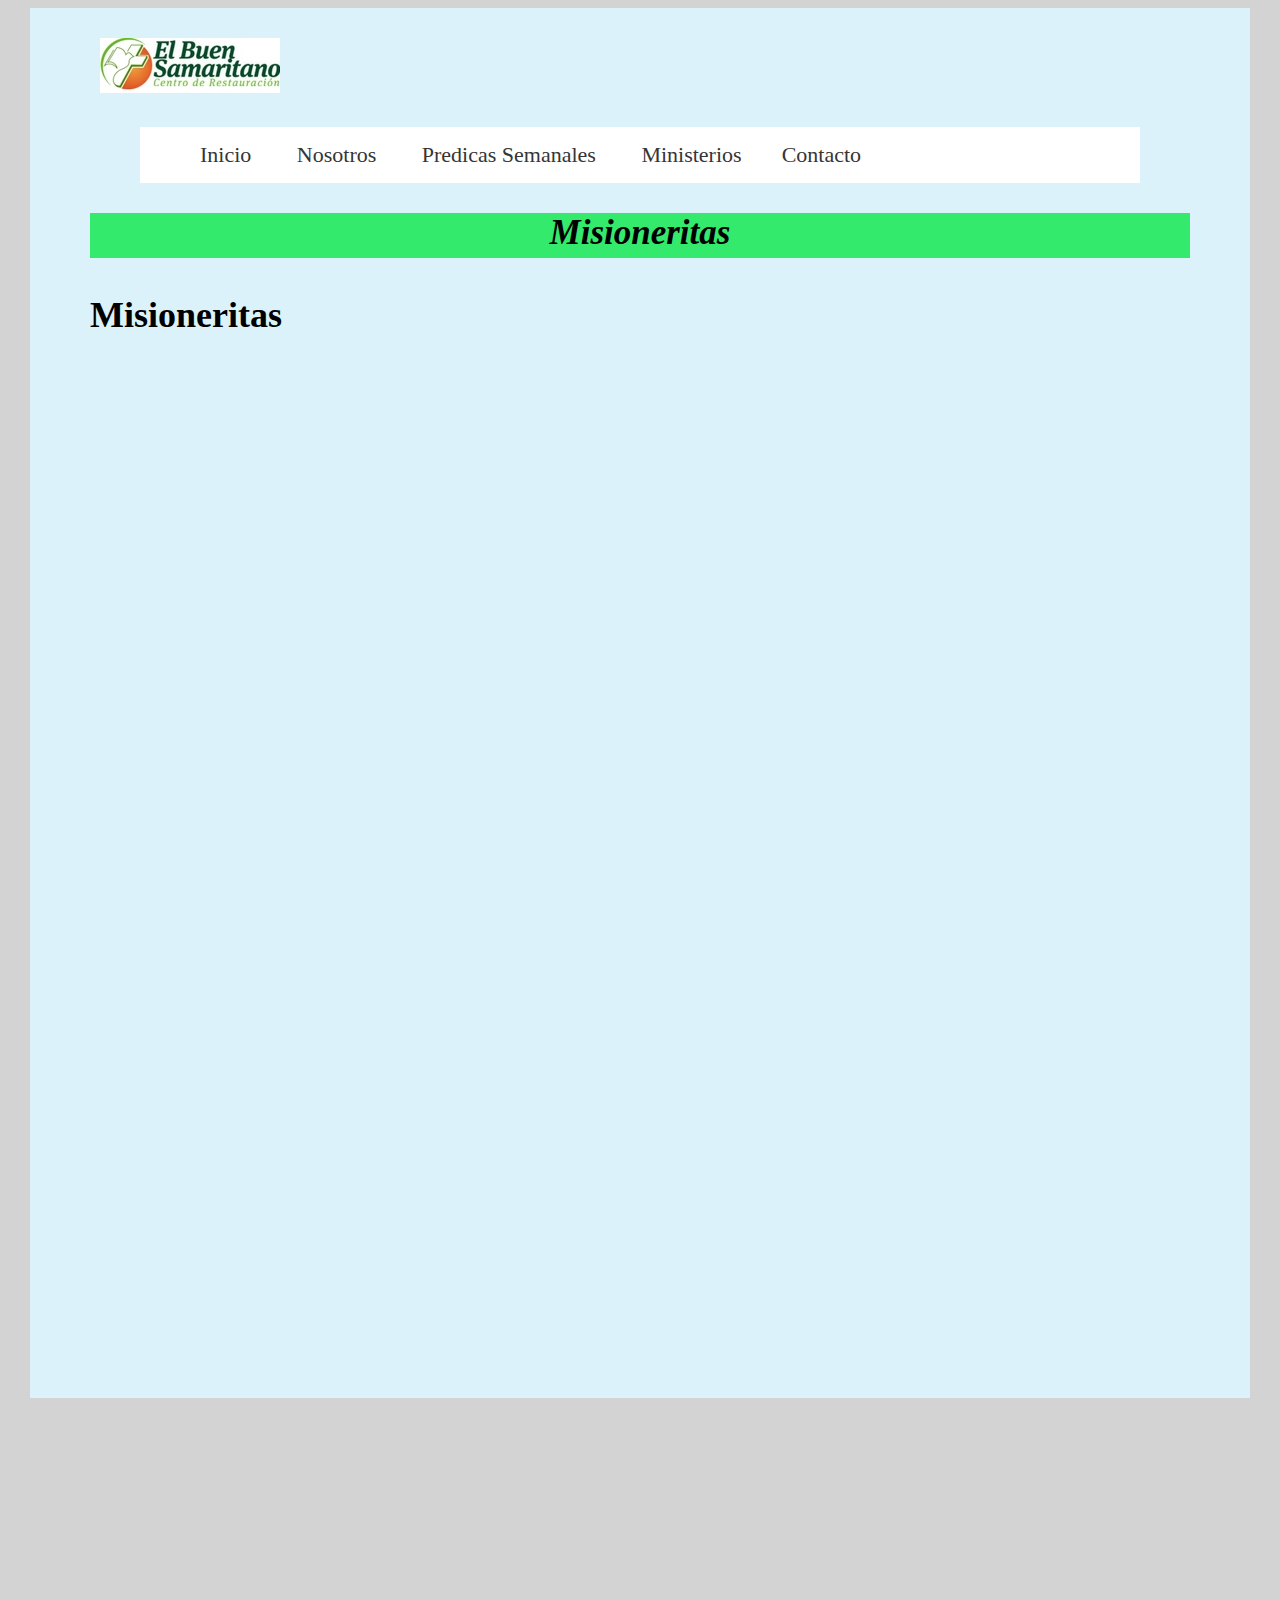
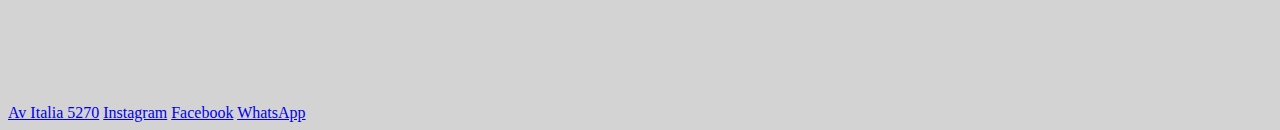
<file: Misioneritas.html>
<!DOCTYPE html>
<html lang="es">
<head>
	<meta name="El Buen Samaritano">
	<title>El Buen Samaritano</title>
	<link rel="stylesheet" type="text/css" href="estilos.css">
</head>
<body>
<div id="uno">
<div id="Menu"><link rel="stylesheet" type="text/css" href="Menu .css">
	<a id="icono" href="Index.html"><img src="icono igle.jpg"></a>
	<nav class="navegacion">
		<ul class="menu">
			<li><a href="Index.html">Inicio</a></li>
			<li><a href="Nosotros.html">Nosotros</a></li>
			<li><a href="Predicas Semanales.html">Predicas Semanales</a></li>
			<li><a href="*">Ministerios</a>
				<ul class="submenu">
					<li><a href="Castillo del Rey.html">Castillo del Rey</a></li>
					<li><a href="Fraternidad de Varones.html">Fraternidad de Varones</a></li>
					<li><a href="Escuela Biblica.html">Escuela Biblica</a></li>
					<li><a href="Jovenes.html">Jovenes</a></li>
					<li><a href="Jovenes Adultos.html">Jovenes Adultos</a></li>
					<li><a href="Madres Unidas.html">Madres Unidas</a></li>
					<li><a href="Matrimonios.html">Matrimonios</a></li>
					<li><a href="Misioneritas.html">Misioneritas</a></li>
					<li><a href="CEFAS.html">CEFAS</a></li>
					<li><a href="Redes.html">Redes</a></li>
				</ul>
				<li><a href="Contacto.html">Contacto</a></li>
			</li>
			
		</ul>
	</nav>
</div>
<div id="dos">
    <h2>Misioneritas</h2>
</div>
<h3>Misioneritas</h3>
</div>

</body>
<footer>
	<br><br><br><br><br><br><br><br><br><br><br><br><br><br><br><br><br>
	<a href="https://www.google.com/maps/place/Iglesia+El+Buen+Samaritano/@-34.885045,-56.0939132,16z/data=!4m5!3m4!1s0x0:0xdf7e5d1b4737f29b!8m2!3d-34.8840153!4d-56.090995/">Av Italia 5270</a>

	<a href="https://www.instagram.com/samaritanomvd/">Instagram</a>

	<a href="https://www.facebook.com/SamaritanoMvd/">Facebook</a>

	<a href="https://api.whatsapp.com/send/?phone=59894595778&text&app_absent=0">WhatsApp</a>

</footer>
</html>
</file>
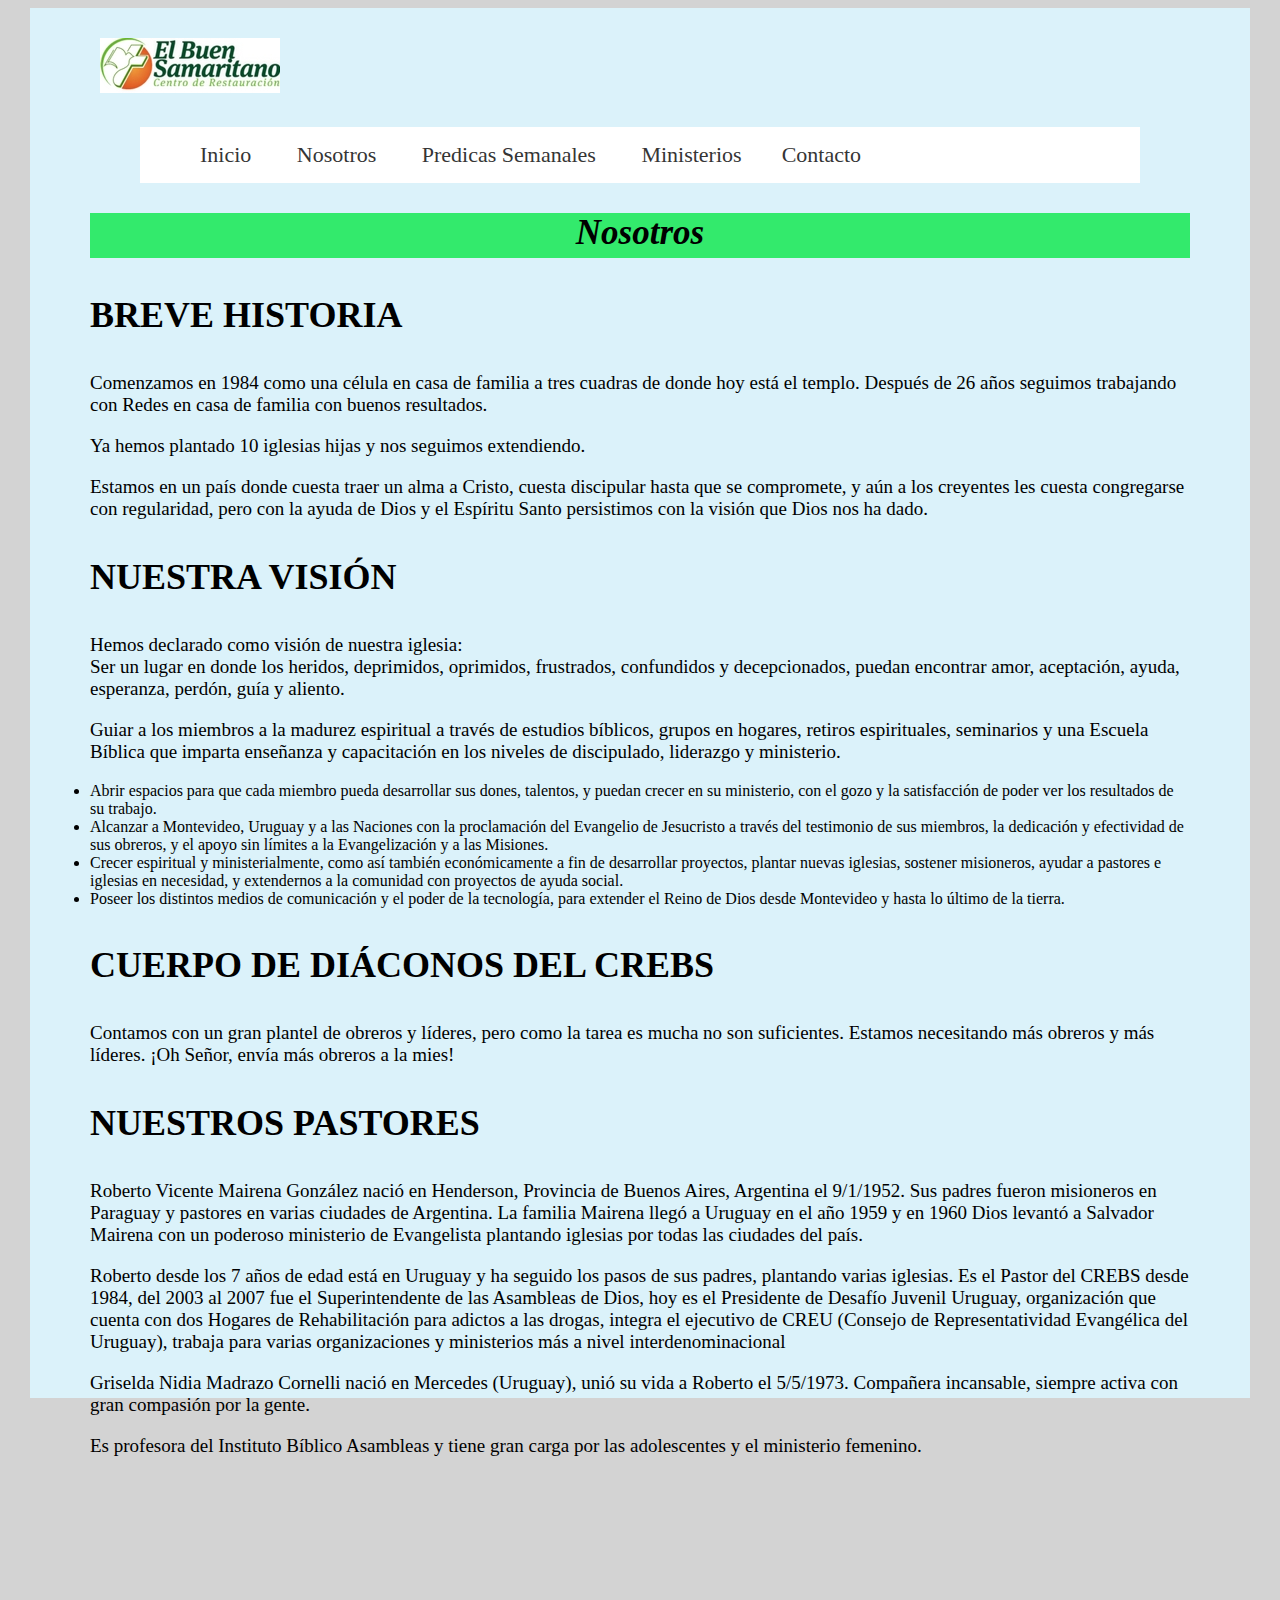
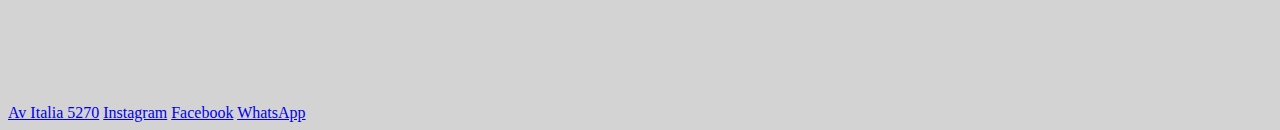
<file: Nosotros.html>
<!DOCTYPE html>
<html lang="es">
<head>
	<meta name="El Buen Samaritano">
	<title>El Buen Samaritano</title>
	<link rel="stylesheet" type="text/css" href="estilos.css">
</head>
<body>
<div id="uno">
<div id="Menu"><link rel="stylesheet" type="text/css" href="Menu .css">
	<a id="icono" href="Index.html"><img src="icono igle.jpg"></a>
	<nav class="navegacion">
        <ul class="menu">
			<li><a href="Index.html">Inicio</a></li>
			<li><a href="Nosotros.html">Nosotros</a></li>
			<li><a href="Predicas Semanales.html">Predicas Semanales</a></li>
			<li><a href="*">Ministerios</a>
				<ul class="submenu">
					<li><a href="Castillo del Rey.html">Castillo del Rey</a></li>
					<li><a href="Fraternidad de Varones.html">Fraternidad de Varones</a></li>
					<li><a href="Escuela Biblica.html">Escuela Biblica</a></li>
					<li><a href="Jovenes.html">Jovenes</a></li>
					<li><a href="Jovenes Adultos.html">Jovenes Adultos</a></li>
					<li><a href="Madres Unidas.html">Madres Unidas</a></li>
					<li><a href="Matrimonios.html">Matrimonios</a></li>
					<li><a href="Misioneritas.html">Misioneritas</a></li>
					<li><a href="CEFAS.html">CEFAS</a></li>
					<li><a href="Redes.html">Redes</a></li>
				</ul>
				<li><a href="Contacto.html">Contacto</a></li>
			</li>
			
		</ul>
	</nav>
</div>
<div id="dos">
    <h2>Nosotros</h2>
</div>
<h3>BREVE HISTORIA</h3>
<p>Comenzamos en 1984 como una célula en casa de familia a tres cuadras de donde hoy está el templo. Después de 26 años seguimos trabajando con Redes en casa de familia con buenos resultados.
</p><p>  Ya hemos plantado 10 iglesias hijas y nos seguimos extendiendo.
</p><p>  Estamos en un país donde cuesta traer un alma a Cristo, cuesta discipular hasta que se compromete, y aún a los creyentes les cuesta congregarse con regularidad, pero con la ayuda de Dios y el Espíritu Santo persistimos con la visión que Dios nos ha dado.</p>
<h3>NUESTRA VISIÓN</h3>
<p>Hemos declarado como visión de nuestra iglesia:<br>
Ser un lugar en donde los heridos, deprimidos, oprimidos, frustrados, confundidos y decepcionados, puedan encontrar amor, aceptación, ayuda, esperanza, perdón, guía y aliento.
</p><p>  Guiar a los miembros a la madurez espiritual a través de estudios bíblicos, grupos en hogares, retiros espirituales, seminarios y una Escuela Bíblica que imparta enseñanza y capacitación en los niveles de discipulado, liderazgo y ministerio.
</p><li>  Abrir espacios para que cada miembro pueda desarrollar sus dones, talentos, y puedan crecer en su ministerio, con el gozo y la satisfacción de poder ver los resultados de su trabajo.
</li><li>   Alcanzar a Montevideo, Uruguay y a las Naciones con la proclamación del Evangelio de Jesucristo a través del testimonio de sus miembros, la dedicación y efectividad de sus obreros, y el apoyo sin límites a la Evangelización y a las Misiones.
</li><li>   Crecer espiritual y ministerialmente, como así también económicamente a fin de desarrollar proyectos, plantar nuevas iglesias, sostener misioneros, ayudar a pastores e iglesias en necesidad, y extendernos a la comunidad con proyectos de ayuda social.
</li><li> Poseer los distintos medios de comunicación y el poder de la tecnología, para extender el Reino de Dios desde Montevideo y hasta lo último de la tierra.</li>

<h3>CUERPO DE DIÁCONOS DEL CREBS</h3>
<p>Contamos con un gran plantel de obreros y líderes, pero como la tarea es mucha no son suficientes. Estamos necesitando más obreros y más líderes. ¡Oh Señor, envía más obreros a la mies!
</p>
<h3>NUESTROS PASTORES</h3>
<p>Roberto Vicente Mairena González nació en Henderson, Provincia de Buenos Aires, Argentina el 9/1/1952. Sus padres fueron misioneros en Paraguay y pastores en varias ciudades de Argentina. La familia Mairena llegó a Uruguay en el año 1959 y en 1960 Dios levantó a Salvador Mairena con un poderoso ministerio de Evangelista plantando iglesias por todas las ciudades del país.
    </p><p> Roberto desde los 7 años de edad está en Uruguay y ha seguido los pasos de sus padres, plantando varias iglesias. Es el Pastor del CREBS desde 1984, del 2003 al 2007 fue el Superintendente de las Asambleas de Dios, hoy es el Presidente de Desafío Juvenil Uruguay, organización que cuenta con dos Hogares de Rehabilitación para adictos a las drogas, integra el ejecutivo de CREU (Consejo de Representatividad Evangélica del Uruguay), trabaja para varias organizaciones y ministerios más a nivel interdenominacional
    </p><p> Griselda Nidia Madrazo Cornelli nació en Mercedes (Uruguay), unió su vida a Roberto el 5/5/1973. Compañera incansable, siempre activa con gran compasión por la gente.
  </p><p> Es profesora del Instituto Bíblico Asambleas y tiene gran carga por las adolescentes y el ministerio femenino.</p>
</div>

</body>
<footer>
	<br><br><br><br><br><br><br><br><br><br><br><br><br><br><br><br><br>
	<a href="https://www.google.com/maps/place/Iglesia+El+Buen+Samaritano/@-34.885045,-56.0939132,16z/data=!4m5!3m4!1s0x0:0xdf7e5d1b4737f29b!8m2!3d-34.8840153!4d-56.090995/">Av Italia 5270</a>

	<a href="https://www.instagram.com/samaritanomvd/">Instagram</a>

	<a href="https://www.facebook.com/SamaritanoMvd/">Facebook</a>

	<a href="https://api.whatsapp.com/send/?phone=59894595778&text&app_absent=0">WhatsApp</a>

</footer>
</html>
</file>
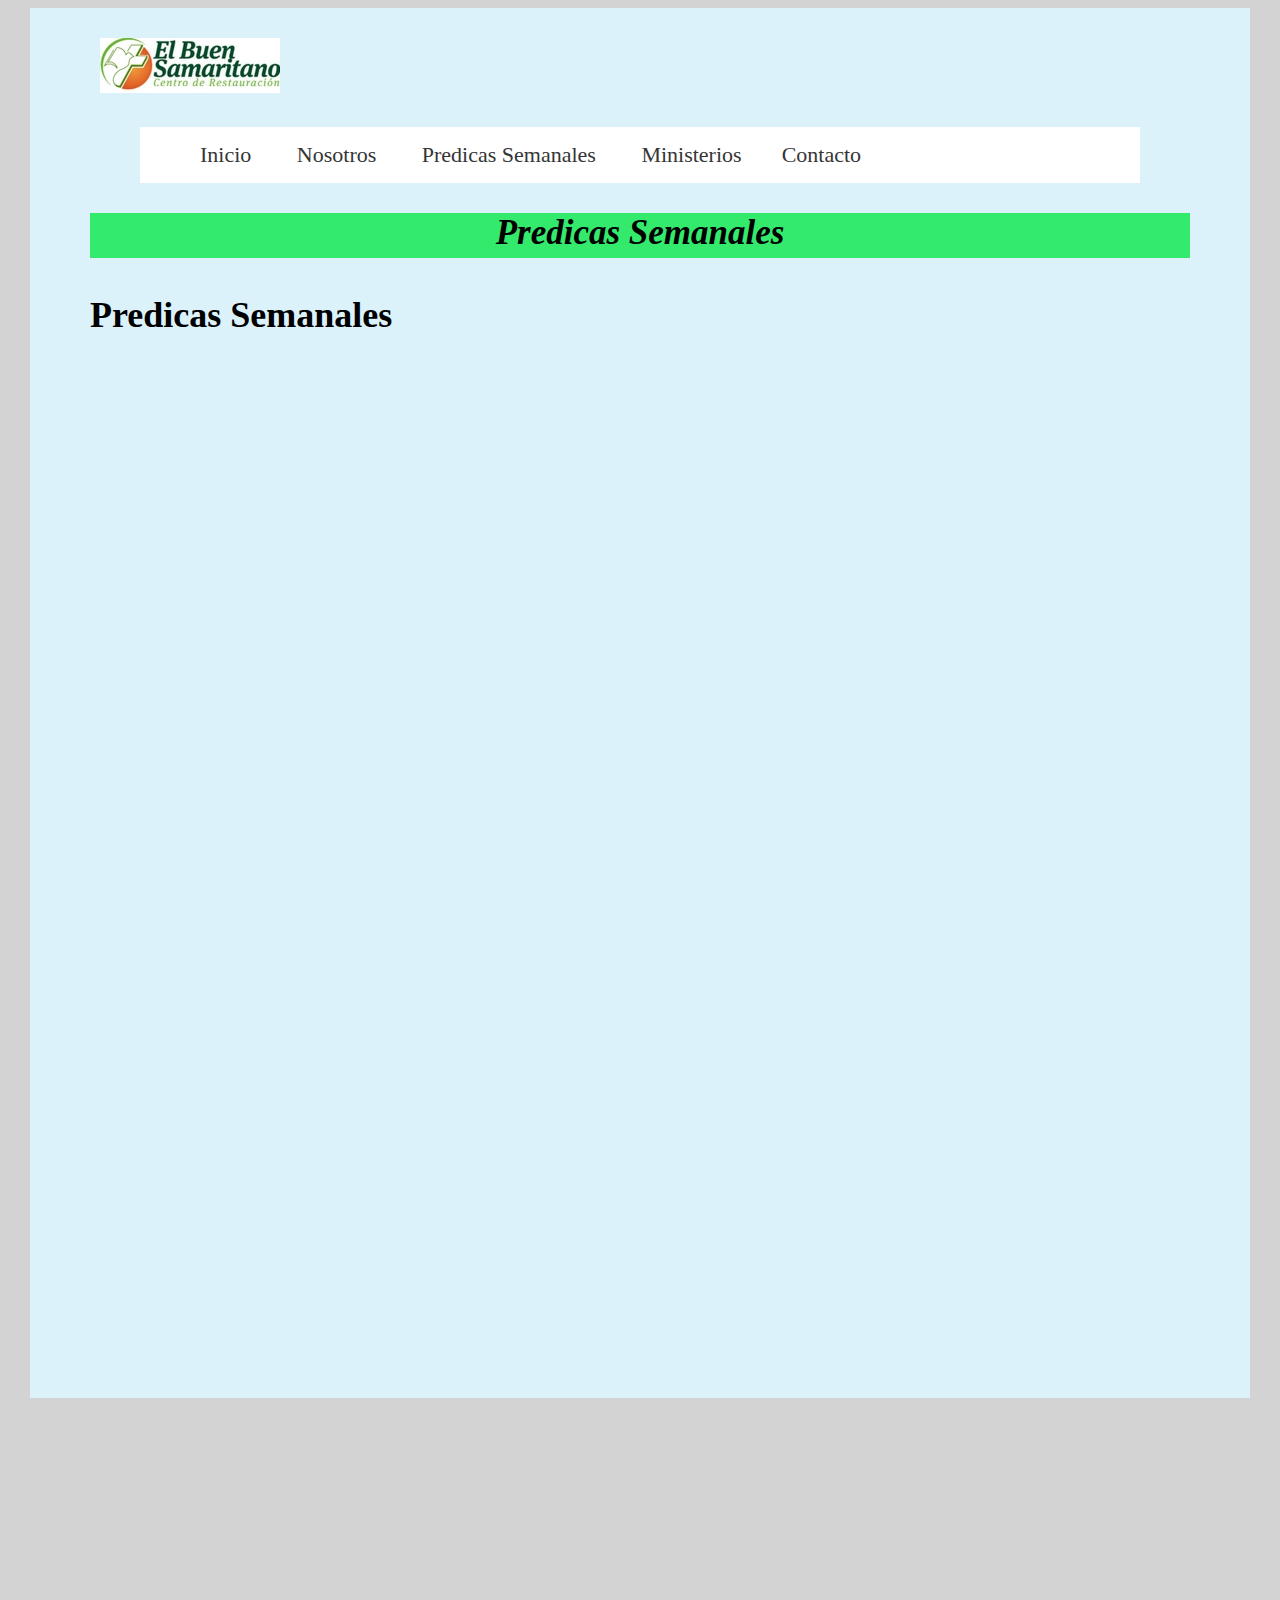
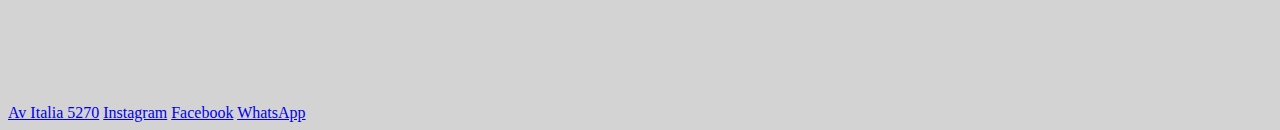
<file: Predicas Semanales.html>
<!DOCTYPE html>
<html lang="es">
<head>
	<meta name="El Buen Samaritano">
	<title>El Buen Samaritano</title>
	<link rel="stylesheet" type="text/css" href="estilos.css">
</head>
<body>
<div id="uno">
<div id="Menu"><link rel="stylesheet" type="text/css" href="Menu .css">
	<a id="icono" href="Index.html"><img src="icono igle.jpg"></a>
	<nav class="navegacion">
		<ul class="menu">
			<li><a href="Index.html">Inicio</a></li>
			<li><a href="Nosotros.html">Nosotros</a></li>
			<li><a href="Predicas Semanales.html">Predicas Semanales</a></li>
			<li><a href="*">Ministerios</a>
				<ul class="submenu">
					<li><a href="Castillo del Rey.html">Castillo del Rey</a></li>
					<li><a href="Fraternidad de Varones.html">Fraternidad de Varones</a></li>
					<li><a href="Escuela Biblica.html">Escuela Biblica</a></li>
					<li><a href="Jovenes.html">Jovenes</a></li>
					<li><a href="Jovenes Adultos.html">Jovenes Adultos</a></li>
					<li><a href="Madres Unidas.html">Madres Unidas</a></li>
					<li><a href="Matrimonios.html">Matrimonios</a></li>
					<li><a href="Misioneritas.html">Misioneritas</a></li>
					<li><a href="CEFAS.html">CEFAS</a></li>
					<li><a href="Redes.html">Redes</a></li>
				</ul>
				<li><a href="Contacto.html">Contacto</a></li>
			</li>
			
		</ul>
	</nav>
</div>
<div id="dos">
    <h2>Predicas Semanales</h2>
</div>
<h3>Predicas Semanales</h3>
</div>

</body>
<footer>
	<br><br><br><br><br><br><br><br><br><br><br><br><br><br><br><br><br>
	<a href="https://www.google.com/maps/place/Iglesia+El+Buen+Samaritano/@-34.885045,-56.0939132,16z/data=!4m5!3m4!1s0x0:0xdf7e5d1b4737f29b!8m2!3d-34.8840153!4d-56.090995/">Av Italia 5270</a>

	<a href="https://www.instagram.com/samaritanomvd/">Instagram</a>

	<a href="https://www.facebook.com/SamaritanoMvd/">Facebook</a>

	<a href="https://api.whatsapp.com/send/?phone=59894595778&text&app_absent=0">WhatsApp</a>

</footer>
</html>
</file>
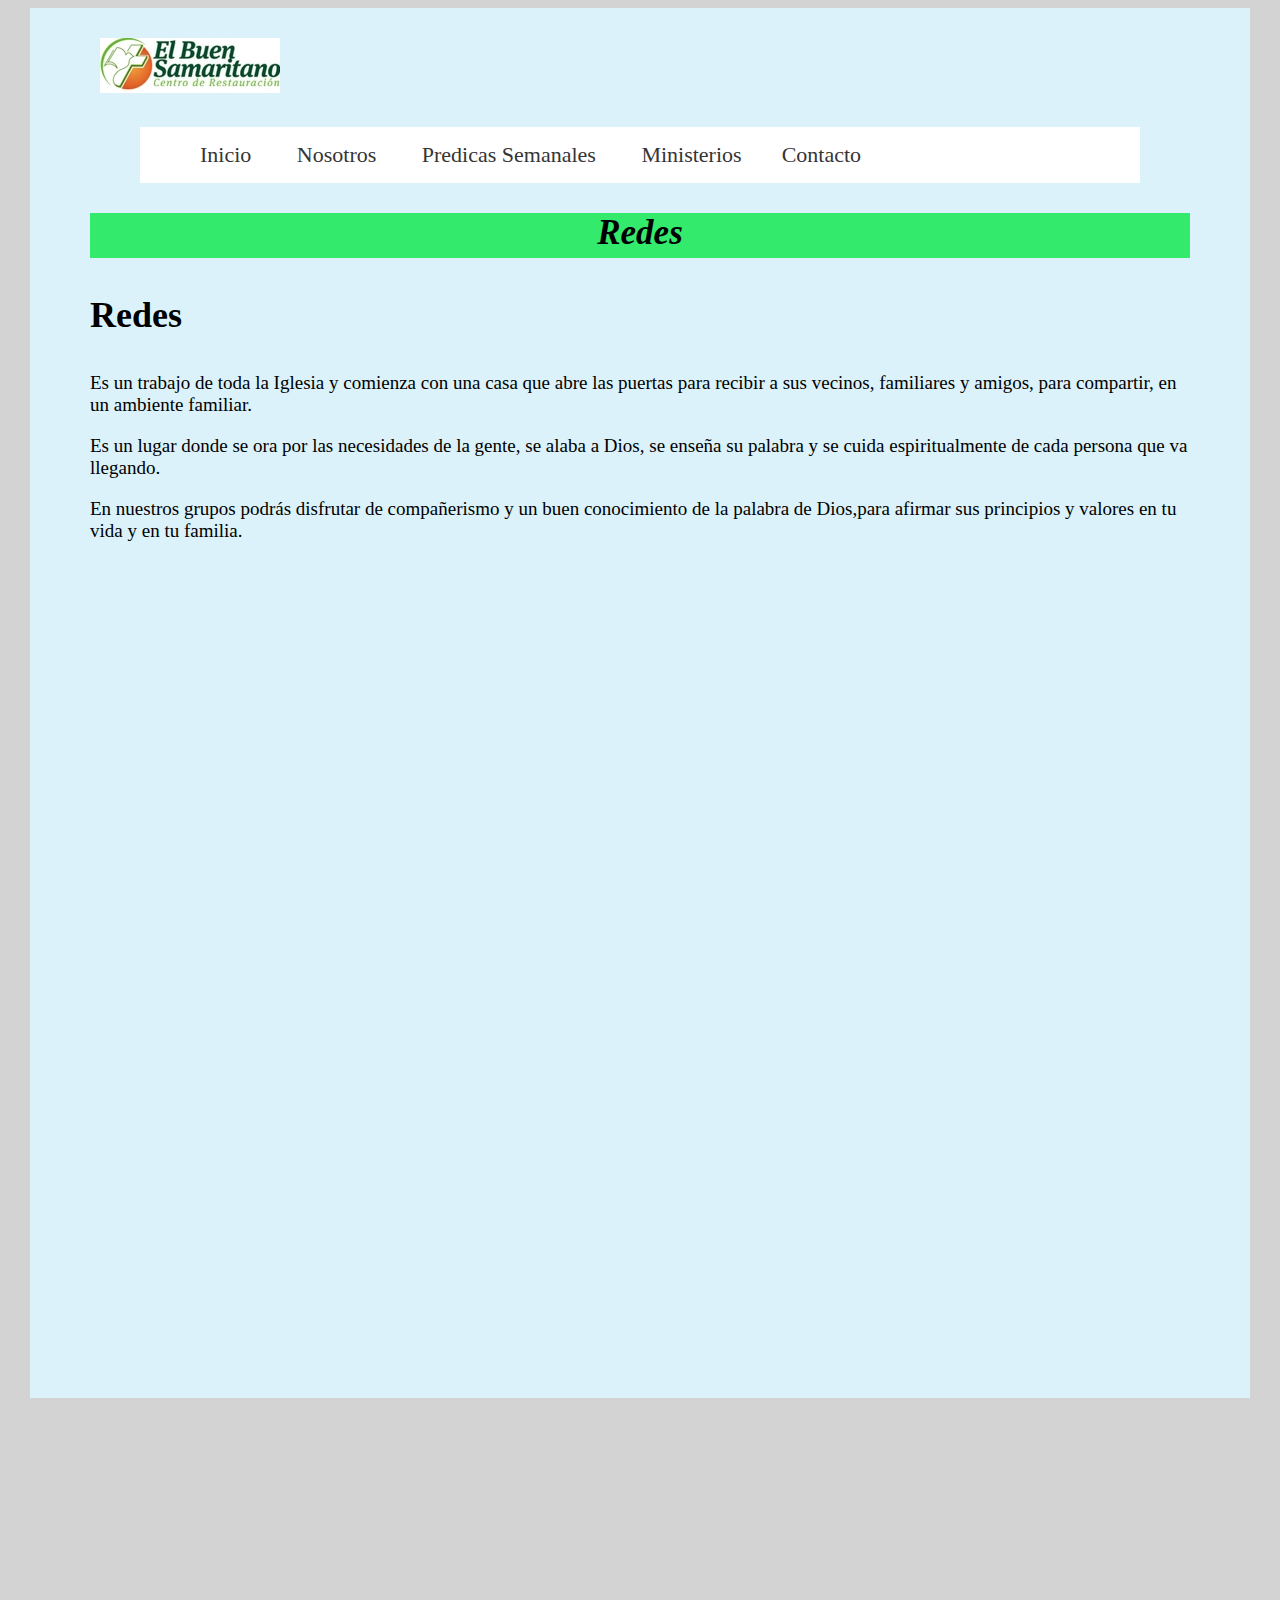
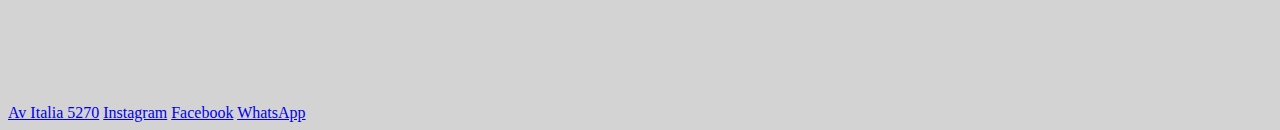
<file: Redes.html>
<!DOCTYPE html>
<html lang="es">
<head>
	<meta name="El Buen Samaritano">
	<title>El Buen Samaritano</title>
	<link rel="stylesheet" type="text/css" href="estilos.css">
</head>
<body>
<div id="uno">
<div id="Menu"><link rel="stylesheet" type="text/css" href="Menu .css">
	<a id="icono" href="Index.html"><img src="icono igle.jpg"></a>
	<nav class="navegacion">
		<ul class="menu">
			<li><a href="Index.html">Inicio</a></li>
			<li><a href="Nosotros.html">Nosotros</a></li>
			<li><a href="Predicas Semanales.html">Predicas Semanales</a></li>
			<li><a href="*">Ministerios</a>
				<ul class="submenu">
					<li><a href="Castillo del Rey.html">Castillo del Rey</a></li>
					<li><a href="Fraternidad de Varones.html">Fraternidad de Varones</a></li>
					<li><a href="Escuela Biblica.html">Escuela Biblica</a></li>
					<li><a href="Jovenes.html">Jovenes</a></li>
					<li><a href="Jovenes Adultos.html">Jovenes Adultos</a></li>
					<li><a href="Madres Unidas.html">Madres Unidas</a></li>
					<li><a href="Matrimonios.html">Matrimonios</a></li>
					<li><a href="Misioneritas.html">Misioneritas</a></li>
					<li><a href="CEFAS.html">CEFAS</a></li>
					<li><a href="Redes.html">Redes</a></li>
				</ul>
				<li><a href="Contacto.html">Contacto</a></li>
			</li>
			
		</ul>
	</nav>
</div>
<div id="dos">
    <h2>Redes</h2>
</div>
<h3>Redes</h3>
<p>Es un trabajo de toda la Iglesia y comienza con una casa que abre las puertas para recibir a sus vecinos, familiares y amigos, para compartir, en un ambiente familiar.</p>
<p>Es un lugar donde se ora por las necesidades de la gente, se alaba a Dios, se enseña su palabra y se cuida espiritualmente de cada persona que va llegando.</p>
<p>En nuestros grupos podrás disfrutar de compañerismo y un buen conocimiento de la palabra de Dios,para afirmar sus principios y valores en tu vida y en tu familia.</p>
</div>

</body>
<footer>
	<br><br><br><br><br><br><br><br><br><br><br><br><br><br><br><br><br>
	<a href="https://www.google.com/maps/place/Iglesia+El+Buen+Samaritano/@-34.885045,-56.0939132,16z/data=!4m5!3m4!1s0x0:0xdf7e5d1b4737f29b!8m2!3d-34.8840153!4d-56.090995/">Av Italia 5270</a>

	<a href="https://www.instagram.com/samaritanomvd/">Instagram</a>

	<a href="https://www.facebook.com/SamaritanoMvd/">Facebook</a>

	<a href="https://api.whatsapp.com/send/?phone=59894595778&text&app_absent=0">WhatsApp</a>

</footer>
</html>
</file>
<file: estilos.css>
body{
	background-color: lightgrey;
}

#uno {
	width: 1100px;
	height:1350px;
	margin-top: 20px;
	margin: auto;
	padding:20px 60px;
	background-color: #DBF2FA;
}

#Menu {
	width: auto; 
	height:auto;
	margin: 10px;
}
#dos {
	width: auto;
	height:45px;
	background-color: #1fe95be5;
}
#ministerios {
	background-color: #90DBF8;
	width: 1080px ; 
	height:450px;
	left:20px;
}

/*.ministerio {
	width: 200px; 
	padding:30px 30px;
}

 #ESPIRITU {
	width: 200px; 
	height:0px;
	padding: 0px 300px;
}


#DISCIPULADO{
	width: 200px; 
	height:0px;
	padding:0px 530px;
}

#MISIONES{
	width: 200px; 
	height:0px;
	padding: 0px 760px;
} */

h1 {
 font-size: 22px;
 font-style: italic;
}
h2 {
	font-size: 35px;
	font-style: italic;
	text-align: center;
   }
   h3 {
	font-size: 36px;
	font-style: tahoma;
   }
   p{font-size: 19px;
	font-style: 'Open sans';

   }
</file>
<file: Menu .css>
.navegacion{
	width: 1000px;
	margin: 30px auto;
	background: #fff;
    font-size: 22px;
    font-style: 'Open sans';
}

.navegacion ul{
	list-style: none;
}

.menu > li{
	position: relative;
	display: inline-block;
}

.menu > li > a{
	display: block;
	padding: 15px 20px;
	color: #353535;
	font-family: 'Open sans';
	text-decoration: none;
}

.menu li a:hover{
	color: #71e267;
	transition: all .2s;
}

/* Submenu*/

.submenu{
	position: absolute;
	background: #333333;
	width: 120%;
	visibility: hidden;
	opacity: 0;
	transition: opacity 1.2s;
}

.submenu li a{
	display: block;
	padding: 15px;
	color: #fff;
	font-family: 'Open sans';
	text-decoration: none;
}

.menu li:hover .submenu{
	visibility: visible;
	opacity: 1;
}
</file>
